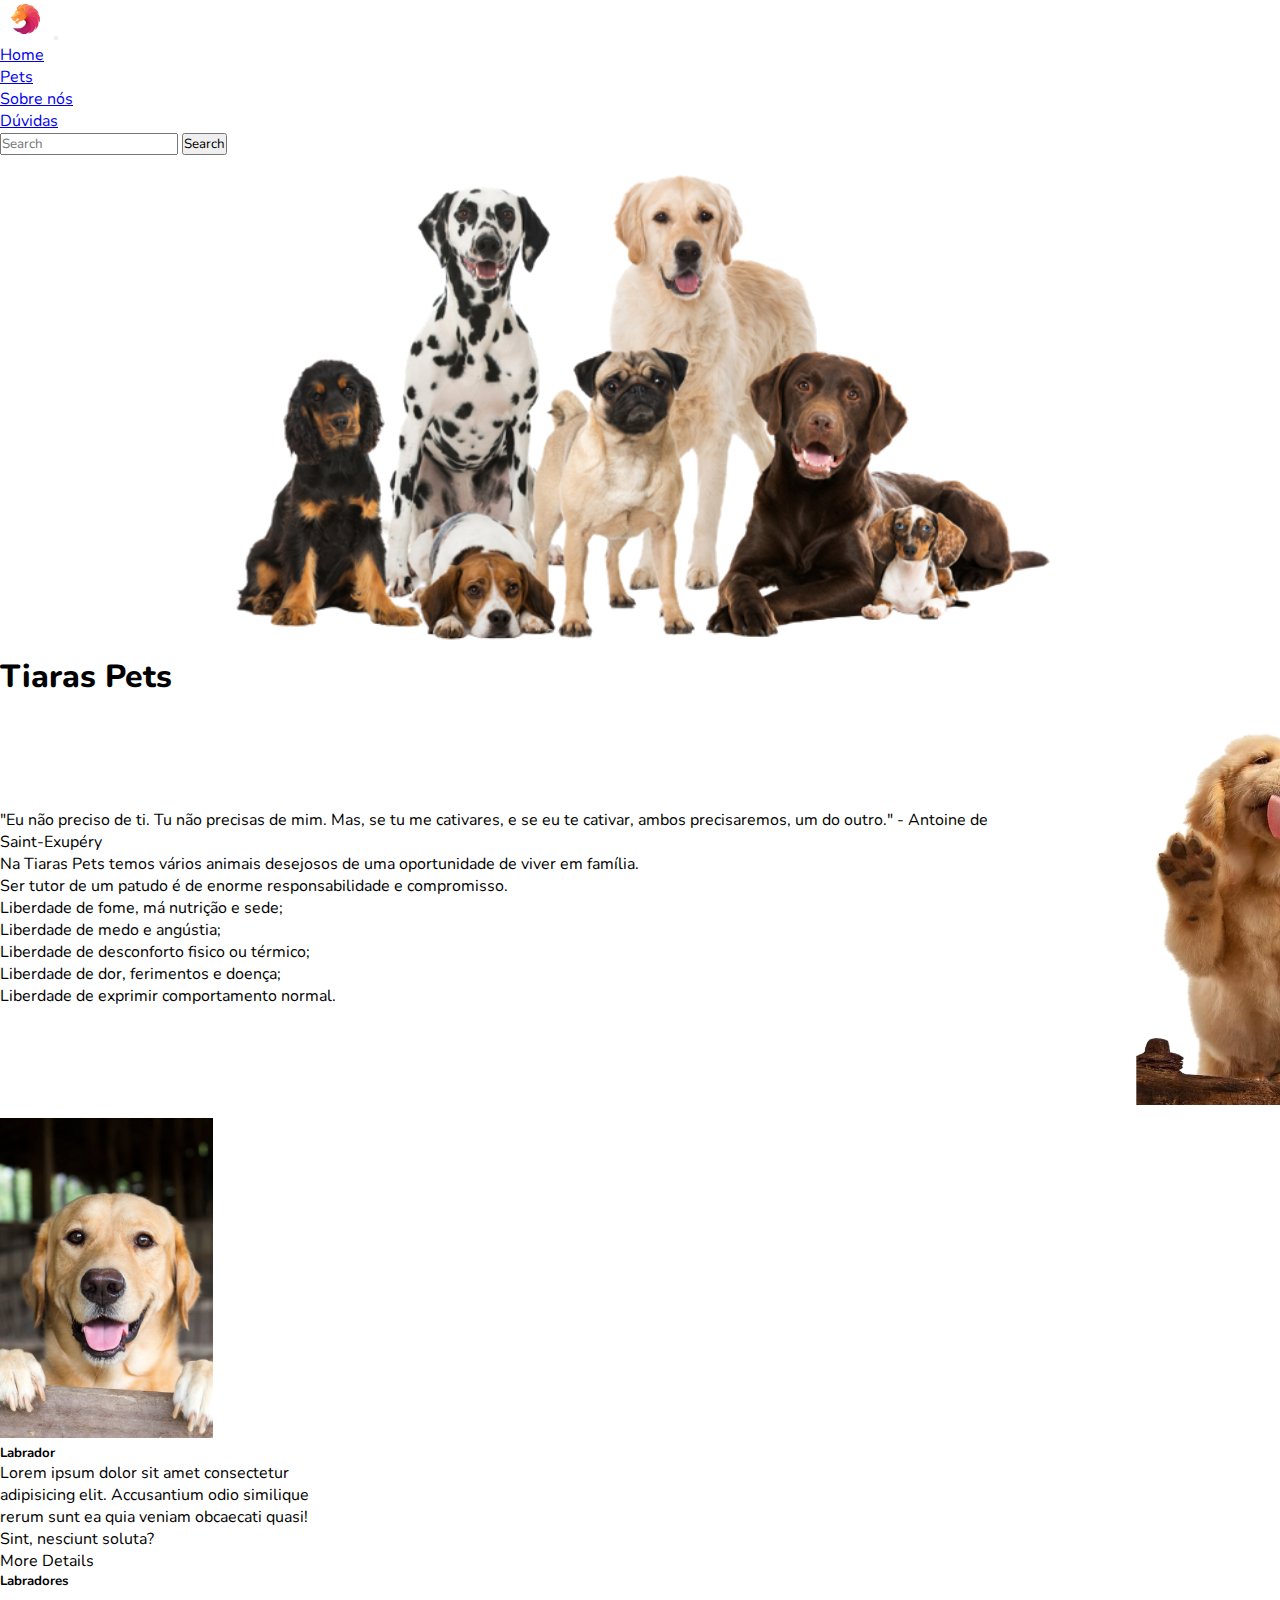
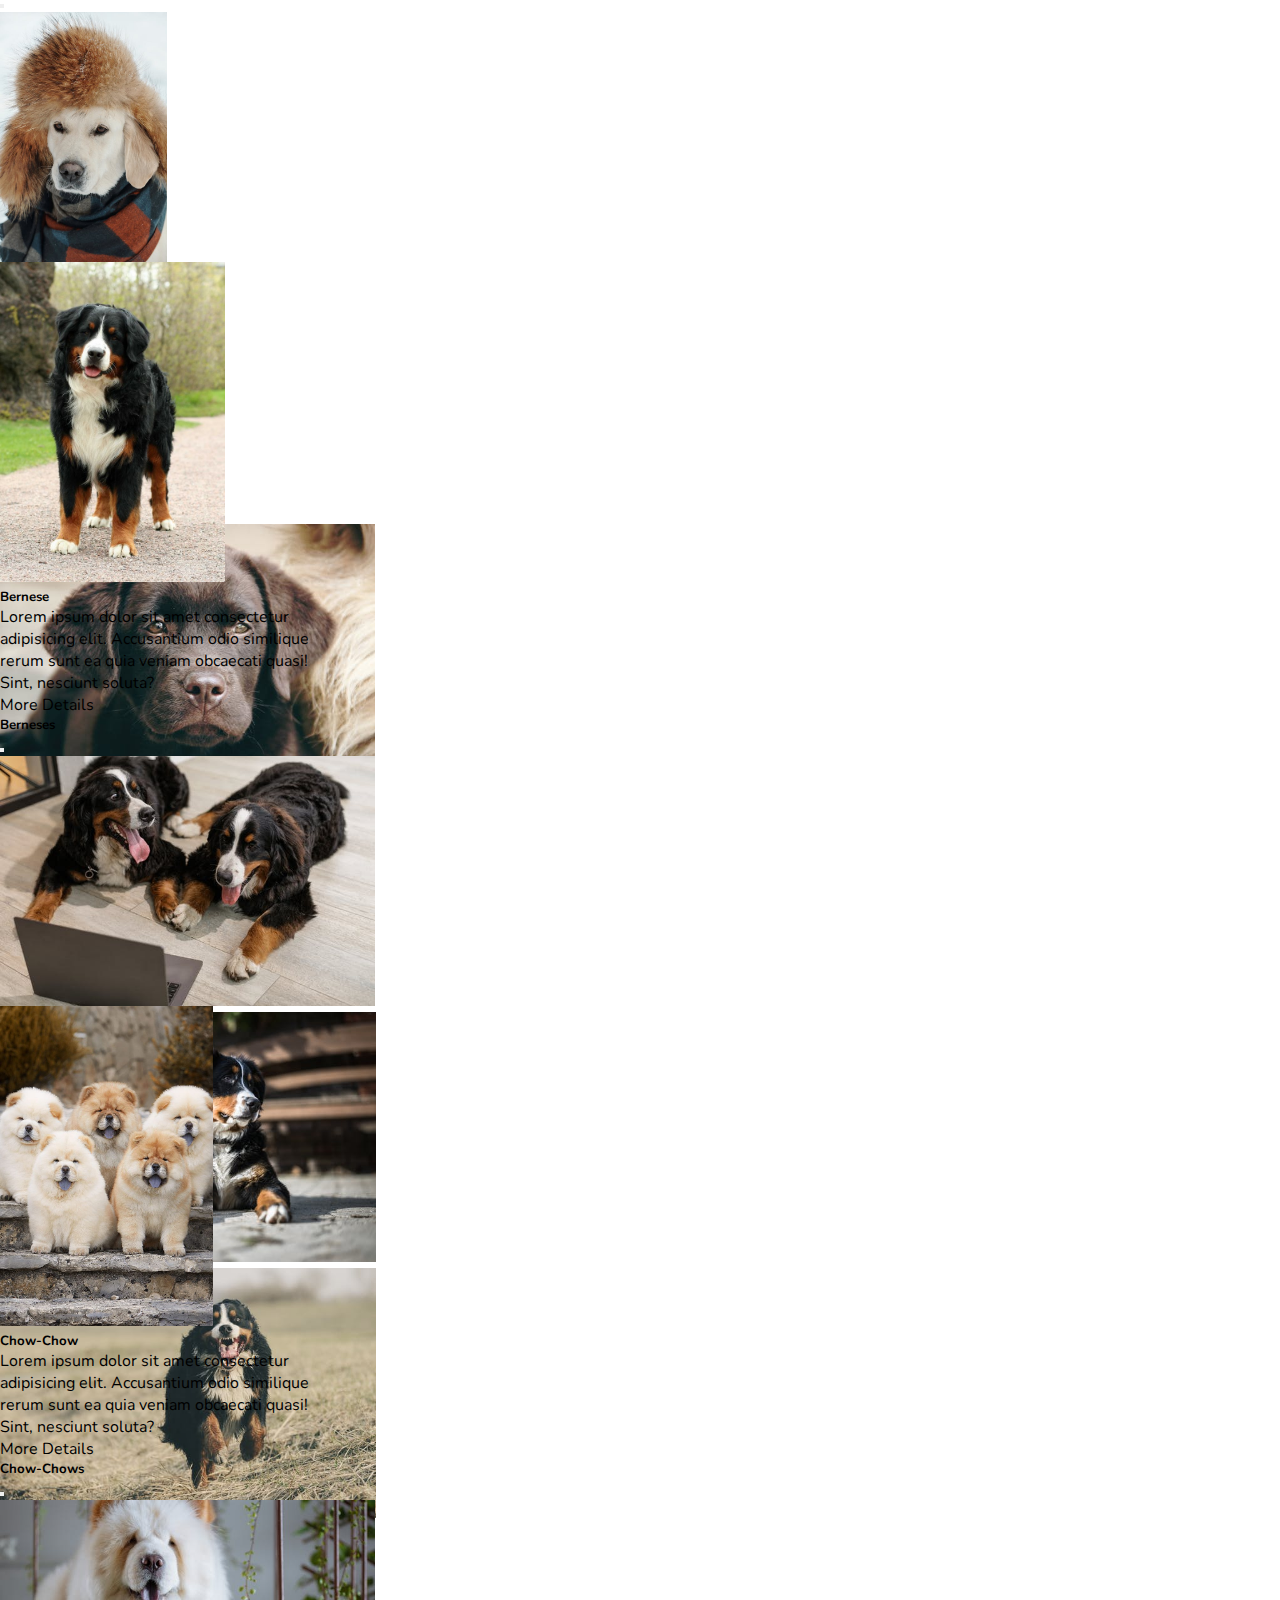
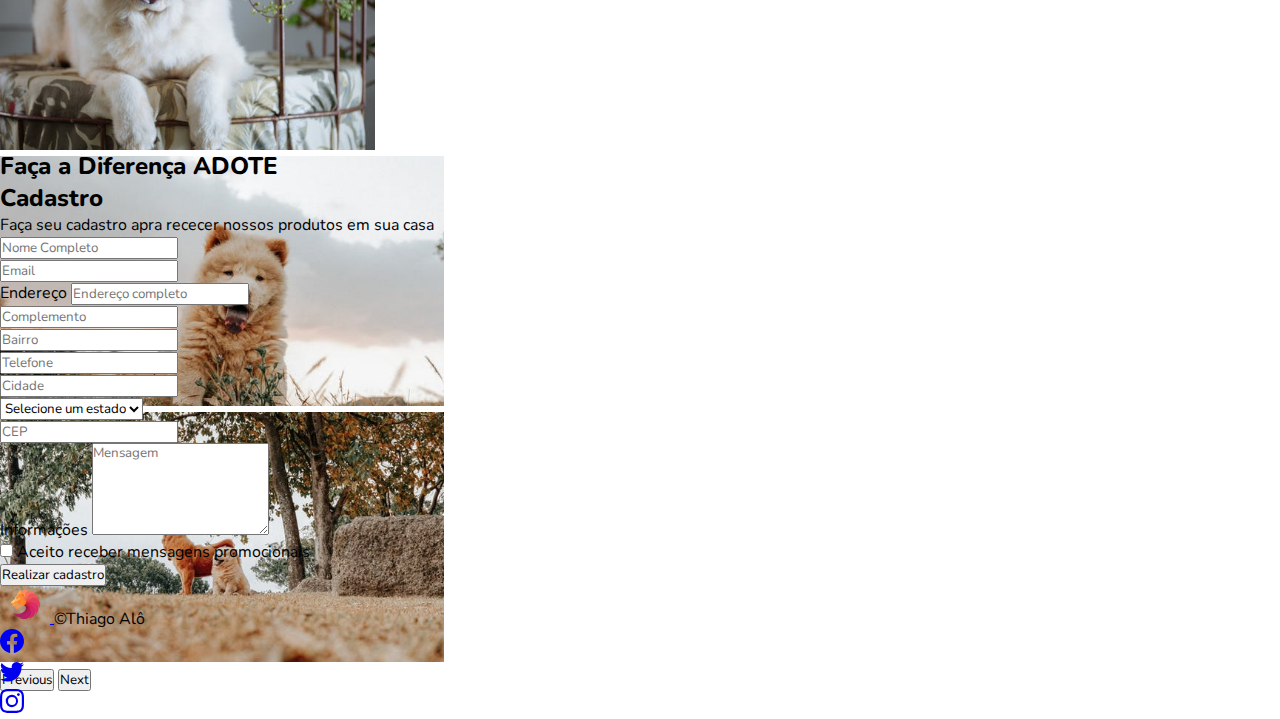
<file: index.html>
<!DOCTYPE html>
<html lang="pt-BR">
<head>
    <meta charset="UTF-8">
    <meta http-equiv="X-UA-Compatible" content="IE=edge">
    <meta name="viewport" content="width=device-width, initial-scale=1.0">
    <title>Projeto Boots</title>
    <!-- CSS only -->
    <link href="https://cdn.jsdelivr.net/npm/bootstrap@5.2.0/dist/css/bootstrap.min.css" rel="stylesheet" integrity="sha384-gH2yIJqKdNHPEq0n4Mqa/HGKIhSkIHeL5AyhkYV8i59U5AR6csBvApHHNl/vI1Bx" crossorigin="anonymous">
    <link rel="stylesheet" href="https://cdn.jsdelivr.net/npm/bootstrap-icons@1.9.1/font/bootstrap-icons.css">
    <link rel="stylesheet" href="https://cdnjs.cloudflare.com/ajax/libs/font-awesome/6.2.1/css/all.min.css" integrity="sha512-MV7K8+y+gLIBoVD59lQIYicR65iaqukzvf/nwasF0nqhPay5w/9lJmVM2hMDcnK1OnMGCdVK+iQrJ7lzPJQd1w==" crossorigin="anonymous" referrerpolicy="no-referrer" />
    <link rel="stylesheet" href="style.css">
</head>
<body>
    <header class="container-fluid">
        <!-- NAVBAR  -->
        <nav class="navbar navbar-expand-lg bg-success">
            <div class="container-fluid">
            <img class="logo" src="./imgs/logo-removebg-preview.png" alt="logo" title="logo">
            <button class="navbar-toggler" type="button" data-bs-toggle="collapse" data-bs-target="#navbarSupportedContent" aria-controls="navbarSupportedContent" aria-expanded="false" aria-label="Toggle navigation">
                <span class="navbar-toggler-icon"></span>
            </button>
            <div class="collapse navbar-collapse" id="navbarSupportedContent">
                <ul class="navbar-nav me-auto mb-2 mb-lg-0">
                    <li class="nav-item">
                        <a class="nav-link text-dark fw-bold active" aria-current="page" href="index.html">Home <i class="fa-solid fa-house"></i></a>
                    </li>
                    <li class="nav-item">
                        <a class="nav-link text-dark fw-bold " href="pets.html">Pets <i class="fa-solid fa-paw"></i></a>
                    </li>
                    <li class="nav-item">
                        <a class="nav-link text-dark fw-bold" href="sobre.html">Sobre nós <i class="fa-solid fa-people-group"></i></a>
                    </li>
                    <li class="nav-item">
                        <a class="nav-link text-dark fw-bold" href="duvidas.html">Dúvidas <i class="fa-solid fa-question"></i></a>
                    </li>
                </ul>
                <form class="d-flex" role="search">
                    <input class="form-control me-2" type="search" placeholder="Search" aria-label="Search">
                    <button class="btn btn-primary" type="submit">Search</button>
                </form>
            </div>
            </div>
        </nav>
        <!-- /NAVBAR  -->
        <div class="back-index"></div>
    </header>
    <main class="container-fluid">
        <h1 class="title text-center text-danger mt-5">Tiaras Pets</h1>
        <section class="tiaras-img-text container-fluid">
            <div class="container-xxl text-center">
                <p class="text-center"> "Eu não preciso de ti. Tu não precisas de mim. Mas, se tu me cativares, e se eu te cativar, ambos precisaremos, um do outro."  -  Antoine de Saint-Exupéry</p>
                <p>Na Tiaras Pets temos vários animais desejosos de uma oportunidade de viver em família.</p>
                <p>Ser tutor de um patudo é de enorme responsabilidade e compromisso.</p>
                <ul class="list-group list-group-flush">
                    <li class="list-group-item list-group-item-primary">Liberdade de fome, má nutrição e sede;</li>
                    <li class="list-group-item list-group-item-success">Liberdade de medo e angústia;</li>
                    <li class="list-group-item list-group-item-warning">Liberdade de desconforto fisico ou térmico;</li>
                    <li class="list-group-item list-group-item-danger">Liberdade de dor, ferimentos e doença;</li>
                    <li class="list-group-item list-group-item-info">Liberdade de exprimir comportamento normal.</li>
                </ul>
            </div>
            <div class="container-xxl">
                <img class="img-size" src="./imgs/pet2.png" alt="PET2" title="AuaU">
            </div>  
        </section>
        <section class="container-sm text-center mt-10 mx-auto">
            <div class="row p-5">
                <div class="col mt-4">
                    <div class="card" style="width: 20rem;">
                        <img src="./imgs/card1.jpg" class="card-img-top img-fluid" style="max-width: 20rem;max-height: 20rem;" alt="card" title="Labrador">
                        <div class="card-body">
                            <h5 class="card-title fw-bold">Labrador</h5>
                            <p class="card-text">Lorem ipsum dolor sit amet consectetur adipisicing elit. Accusantium odio similique rerum sunt ea quia veniam obcaecati quasi! Sint, nesciunt soluta?</p>
                            <a class="btn btn-primary" data-bs-toggle="modal" data-bs-target="#modal-1">More Details</a>
                            <!-- MODAL -->
                            <div class="modal fade" id="modal-1">
                                <div class="modal-dialog">
                                    <div class="modal-content">
                                        <div class="modal-header">
                                            <h5 class="modal-title fw-bold">Labradores</h5>
                                            <button class="btn-close" data-bs-dismiss="modal" arial-label="Close"></button>
                                        </div>
                                        <div class="modal-body">
                                            <!-- CAROUSEL -->
                                            <div id="carouselExampleControlsNoTouching" style="height: 250px;" class="carousel slide" data-bs-touch="false">
                                                <div class="carousel-inner">
                                                  <div class="carousel-item active">
                                                    <img src="./imgs/lab1.jpg" class="d-block w-100 img-fluid" style="height: 250px;object-fit: contain;" alt="...">
                                                  </div>
                                                  <div class="carousel-item">
                                                    <img src="./imgs/lab2.jpg" class="d-block w-100 img-fluid" style="height: 250px;object-fit:contain;" alt="...">
                                                  </div>
                                                  <div class="carousel-item">
                                                    <img src="./imgs/lab3.jpg" class="d-block w-100 img-fluid" style="height: 250px;object-fit: contain;" alt="...">
                                                  </div>
                                                </div>
                                                <button class="carousel-control-prev" type="button" data-bs-target="#carouselExampleControlsNoTouching" data-bs-slide="prev">
                                                  <span class="carousel-control-prev-icon bg-black bg-opacity-25" aria-hidden="true"></span>
                                                  <span class="visually-hidden">Previous</span>
                                                </button>
                                                <button class="carousel-control-next" type="button" data-bs-target="#carouselExampleControlsNoTouching" data-bs-slide="next">
                                                  <span class="carousel-control-next-icon bg-black bg-opacity-25" aria-hidden="true"></span>
                                                  <span class="visually-hidden">Next</span>
                                                </button>
                                              </div>
                                        </div>
                                        <!-- <div class="modal-footer">
                                            <button class="btn-close" data-bs-dismiss="modal" arial-label="Close"></button>
                                        </div> -->
                                    </div>
                                </div>
                            </div>                         
                        </div>
                    </div>
                </div>

                <div class="col mt-4">
                    <div class="card" style="width: 20rem;">
                        <img src="./imgs/card2.jpg" class="card-img-top img-fluid" style="max-width: 20rem;max-height: 20rem;" alt="card" title="Bernese">
                        <div class="card-body">
                            <h5 class="card-title fw-bold">Bernese</h5>
                            <p class="card-text">Lorem ipsum dolor sit amet consectetur adipisicing elit. Accusantium odio similique rerum sunt ea quia veniam obcaecati quasi! Sint, nesciunt soluta?</p>
                            <a class="btn btn-primary" data-bs-toggle="modal" data-bs-target="#modal-2">More Details</a>
                            <!-- MODAL  -->
                            <div class="modal fade" id="modal-2">
                                <div class="modal-dialog">
                                    <div class="modal-content">
                                        <div class="modal-header">
                                            <h5 class="modal-title fw-bold">Berneses</h5>
                                            <button class="btn-close" data-bs-dismiss="modal" arial-label="Close"></button>
                                        </div>
                                        <div class="modal-body">
                                            <!-- CAROUSEL -->
                                            <div id="carouselExampleControlsNoTouching2" style="height: 250px;" class="carousel slide" data-bs-touch="false">
                                                <div class="carousel-inner">
                                                  <div class="carousel-item active">
                                                    <img src="./imgs/berne1.jpg" class="d-block w-100 img-fluid" style="height: 250px;object-fit: contain;" alt="...">
                                                  </div>
                                                  <div class="carousel-item">
                                                    <img src="./imgs/berne2.jpg" class="d-block w-100 img-fluid" style="height: 250px;object-fit:contain;" alt="...">
                                                  </div>
                                                  <div class="carousel-item">
                                                    <img src="./imgs/berne3.jpg" class="d-block w-100 img-fluid" style="height: 250px;object-fit: contain;" alt="...">
                                                  </div>
                                                </div>
                                                <button class="carousel-control-prev" type="button" data-bs-target="#carouselExampleControlsNoTouching2" data-bs-slide="prev">
                                                  <span class="carousel-control-prev-icon bg-black bg-opacity-25" aria-hidden="true"></span>
                                                  <span class="visually-hidden">Previous</span>
                                                </button>
                                                <button class="carousel-control-next" type="button" data-bs-target="#carouselExampleControlsNoTouching2" data-bs-slide="next">
                                                  <span class="carousel-control-next-icon bg-black bg-opacity-25" aria-hidden="true"></span>
                                                  <span class="visually-hidden">Next</span>
                                                </button>
                                              </div>
                                        </div>
                                        <!-- <div class="modal-footer">
                                            <button class="btn-close" data-bs-dismiss="modal" arial-label="Close"></button>
                                        </div> -->
                                    </div>
                                </div>
                            </div>                           
                        </div>
                    </div>
                </div>

                <div class="col mt-4">
                    <div class="card" style="width: 20rem;">
                        <img src="./imgs/card3.jpg" class="card-img-top img-fluid" style="max-width: 20rem;max-height: 20rem;" alt="card" title="Chow-Chow">
                        <div class="card-body">
                            <h5 class="card-title fw-bold">Chow-Chow</h5>
                            <p class="card-text">Lorem ipsum dolor sit amet consectetur adipisicing elit. Accusantium odio similique rerum sunt ea quia veniam obcaecati quasi! Sint, nesciunt soluta?</p>
                            <a class="btn btn-primary" data-bs-toggle="modal" data-bs-target="#modal-3">More Details</a>
                                <!-- MODAL -->
                            <div class="modal fade" id="modal-3">
                                <div class="modal-dialog">
                                    <div class="modal-content">
                                        <div class="modal-header">
                                            <h5 class="modal-title fw-bold">Chow-Chows</h5>
                                            <button class="btn-close" data-bs-dismiss="modal" arial-label="Close"></button>
                                        </div>
                                        <div class="modal-body">
                                            <!-- CAROUSEL -->
                                            <div id="carouselExampleControlsNoTouching3" style="height: 250px;" class="carousel slide" data-bs-touch="false">
                                                <div class="carousel-inner">
                                                  <div class="carousel-item active">
                                                    <img src="./imgs/chow1.jpeg" class="d-block w-100 img-fluid" style="height: 250px;object-fit: contain;" alt="...">
                                                  </div>
                                                  <div class="carousel-item">
                                                    <img src="./imgs/chow2.jpeg" class="d-block w-100 img-fluid" style="height: 250px;object-fit:contain;" alt="...">
                                                  </div>
                                                  <div class="carousel-item">
                                                    <img src="./imgs/chow3.jpeg" class="d-block w-100 img-fluid" style="height: 250px;object-fit: contain;" alt="...">
                                                  </div>
                                                </div>
                                                <button class="carousel-control-prev" type="button" data-bs-target="#carouselExampleControlsNoTouching3" data-bs-slide="prev">
                                                  <span class="carousel-control-prev-icon bg-black bg-opacity-25" aria-hidden="true"></span>
                                                  <span class="visually-hidden">Previous</span>
                                                </button>
                                                <button class="carousel-control-next" type="button" data-bs-target="#carouselExampleControlsNoTouching3" data-bs-slide="next">
                                                  <span class="carousel-control-next-icon bg-black bg-opacity-25" aria-hidden="true"></span>
                                                  <span class="visually-hidden">Next</span>
                                                </button>
                                              </div>
                                        </div>
                                        <!-- <div class="modal-footer">
                                            <button class="btn-close" data-bs-dismiss="modal" arial-label="Close"></button>
                                        </div> -->
                                    </div>
                                </div>
                            </div>                           
                        </div>
                    </div>
                </div>
            </div>
        </section>
        <!-- FORMULARIO -->
        <section>
            <h2 class="title text-center text-danger my-5">Faça a Diferença ADOTE</h2>
            <form class="form mx-5">
                <div class="">
                    <h2 class="title text-danger">Cadastro</h2>
                    <p>Faça seu cadastro apra rececer nossos produtos em sua casa</p>
                    <div class="col mb-2">
                        <input type="text" name="nome" class="form-control" placeholder="Nome Completo" required>
                    </div>
                    <div class="form-group  mb-2">
                        <input type="email" name="email" class="form-control" id="inputEmail4" placeholder="Email" required>
                      </div>
                    <div class="form-group">
                        <label for="inputAddress" class="my-1 col-form-label-sm">Endereço</label>
                        <input type="text" name="endereco" class="form-control" id="inputAddress" placeholder="Endereço completo" required>
                    </div>
                    <div class="row my-1">
                        <div class="col my-1">
                          <input type="text" class="form-control" name="complemento" placeholder="Complemento" required>
                        </div>
                        <div class="col-md-4 my-1">
                            <input type="text" class="form-control" name="bairro" placeholder="Bairro" required>
                        </div>
                        <div class="col my-1">
                            <input type="text" name="cep" class="form-control" name="tel" placeholder="Telefone" required>
                        </div>
                    </div>
                    <div class="row my-1">
                        <div class="col my-1">
                          <input type="text" class="form-control" placeholder="Cidade" required>
                        </div>
                        <div class="col-md-4 my-1">
                          <select name="estado" id="estado" class="form-control">
                            <option value="">Selecione um estado</option>
                            <option value="SP">SP</option>
                            <option value="RJ">RJ</option>
                            <option value="MG">MG</option>
                          </select>
                        </div>
                        <div class="col my-1">
                            <input type="text" name="cep" class="form-control" placeholder="CEP" required>
                        </div>
                    </div>
                    <div class="row">
                        <div class="col">
                            <label  for="info" class="col-form-label-sm">Informações</label>
                            <textarea class="form-control" id="info" name="informacoes" placeholder="Mensagem" rows="5" required></textarea>
                        </div>
                    </div>
                    <div class="row">
                        <div class="col">
                            <div class="form-check"></div>
                                <input type="checkbox" name="promo" id="promo" required>
                                <label for="promo" class="form-check-label">Aceito receber mensagens promocionais</label>  
                            </div>
                        </div>
                    </div>
                    <button type="submit" class="btn btn-lg btn-success mt-2">Realizar cadastro</button>
                </div>
            </form>
        </section>
    </main>
    <!-- FOOTER -->
    <footer class="d-flex flex-wrap justify-content-around align-items-center py-3 my-4 border-top">
        <div class="col-md-4 d-flex align-items-center">
            <a class="mb-3 me-2 mb-md-0 text-muted text-decoration-none lh-1" href="/">
                <img class="logo" src="./imgs/logo-removebg-preview.png" alt="logo" title="logo">
            </a>
            <span class="mb-3 mb-md-0 text-muted">&copy;Thiago Alô</span>
        </div>
        <ul class="nav col-md-4 justify-content-end list-unstyled d-flex">    
            <li class="ms-3"><a class="text-muted" href="https://www.facebook.com/">
                <svg xmlns="http://www.w3.org/2000/svg" width="24" height="24" fill="currentColor" class="bi bi-facebook text-primary" viewBox="0 0 16 16">
                    <path d="M16 8.049c0-4.446-3.582-8.05-8-8.05C3.58 0-.002 3.603-.002 8.05c0 4.017 2.926 7.347 6.75 7.951v-5.625h-2.03V8.05H6.75V6.275c0-2.017 1.195-3.131 3.022-3.131.876 0 1.791.157 1.791.157v1.98h-1.009c-.993 0-1.303.621-1.303 1.258v1.51h2.218l-.354 2.326H9.25V16c3.824-.604 6.75-3.934 6.75-7.951z"/>
                  </svg>
            </a></li>
            <li class="ms-3"><a class="text-muted " href="https://www.google.com/search?client=firefox-b-d&q=twitter">
                <svg xmlns="http://www.w3.org/2000/svg" width="24" height="24" fill="currentColor" class="bi bi-twitter text-primary" viewBox="0 0 16 16">
                    <path d="M5.026 15c6.038 0 9.341-5.003 9.341-9.334 0-.14 0-.282-.006-.422A6.685 6.685 0 0 0 16 3.542a6.658 6.658 0 0 1-1.889.518 3.301 3.301 0 0 0 1.447-1.817 6.533 6.533 0 0 1-2.087.793A3.286 3.286 0 0 0 7.875 6.03a9.325 9.325 0 0 1-6.767-3.429 3.289 3.289 0 0 0 1.018 4.382A3.323 3.323 0 0 1 .64 6.575v.045a3.288 3.288 0 0 0 2.632 3.218 3.203 3.203 0 0 1-.865.115 3.23 3.23 0 0 1-.614-.057 3.283 3.283 0 0 0 3.067 2.277A6.588 6.588 0 0 1 .78 13.58a6.32 6.32 0 0 1-.78-.045A9.344 9.344 0 0 0 5.026 15z"/>
                  </svg>
            </a></li>
            <li class="ms-3"><a class="text-muted" href="https://www.instagram.com/">
                <svg xmlns="http://www.w3.org/2000/svg" width="24" height="24" fill="currentColor" class="bi bi-instagram text-primary" viewBox="0 0 16 16">
                    <path d="M8 0C5.829 0 5.556.01 4.703.048 3.85.088 3.269.222 2.76.42a3.917 3.917 0 0 0-1.417.923A3.927 3.927 0 0 0 .42 2.76C.222 3.268.087 3.85.048 4.7.01 5.555 0 5.827 0 8.001c0 2.172.01 2.444.048 3.297.04.852.174 1.433.372 1.942.205.526.478.972.923 1.417.444.445.89.719 1.416.923.51.198 1.09.333 1.942.372C5.555 15.99 5.827 16 8 16s2.444-.01 3.298-.048c.851-.04 1.434-.174 1.943-.372a3.916 3.916 0 0 0 1.416-.923c.445-.445.718-.891.923-1.417.197-.509.332-1.09.372-1.942C15.99 10.445 16 10.173 16 8s-.01-2.445-.048-3.299c-.04-.851-.175-1.433-.372-1.941a3.926 3.926 0 0 0-.923-1.417A3.911 3.911 0 0 0 13.24.42c-.51-.198-1.092-.333-1.943-.372C10.443.01 10.172 0 7.998 0h.003zm-.717 1.442h.718c2.136 0 2.389.007 3.232.046.78.035 1.204.166 1.486.275.373.145.64.319.92.599.28.28.453.546.598.92.11.281.24.705.275 1.485.039.843.047 1.096.047 3.231s-.008 2.389-.047 3.232c-.035.78-.166 1.203-.275 1.485a2.47 2.47 0 0 1-.599.919c-.28.28-.546.453-.92.598-.28.11-.704.24-1.485.276-.843.038-1.096.047-3.232.047s-2.39-.009-3.233-.047c-.78-.036-1.203-.166-1.485-.276a2.478 2.478 0 0 1-.92-.598 2.48 2.48 0 0 1-.6-.92c-.109-.281-.24-.705-.275-1.485-.038-.843-.046-1.096-.046-3.233 0-2.136.008-2.388.046-3.231.036-.78.166-1.204.276-1.486.145-.373.319-.64.599-.92.28-.28.546-.453.92-.598.282-.11.705-.24 1.485-.276.738-.034 1.024-.044 2.515-.045v.002zm4.988 1.328a.96.96 0 1 0 0 1.92.96.96 0 0 0 0-1.92zm-4.27 1.122a4.109 4.109 0 1 0 0 8.217 4.109 4.109 0 0 0 0-8.217zm0 1.441a2.667 2.667 0 1 1 0 5.334 2.667 2.667 0 0 1 0-5.334z"/>
                  </svg>
            </a></li>
        </ul>
    </footer>

    <!-- JavaScript Bundle with Popper -->
    <script src="https://cdn.jsdelivr.net/npm/bootstrap@5.2.0/dist/js/bootstrap.bundle.min.js" integrity="sha384-A3rJD856KowSb7dwlZdYEkO39Gagi7vIsF0jrRAoQmDKKtQBHUuLZ9AsSv4jD4Xa" crossorigin="anonymous"></script>
    <script src="script.js"></script>
</body>
</html>
</file>
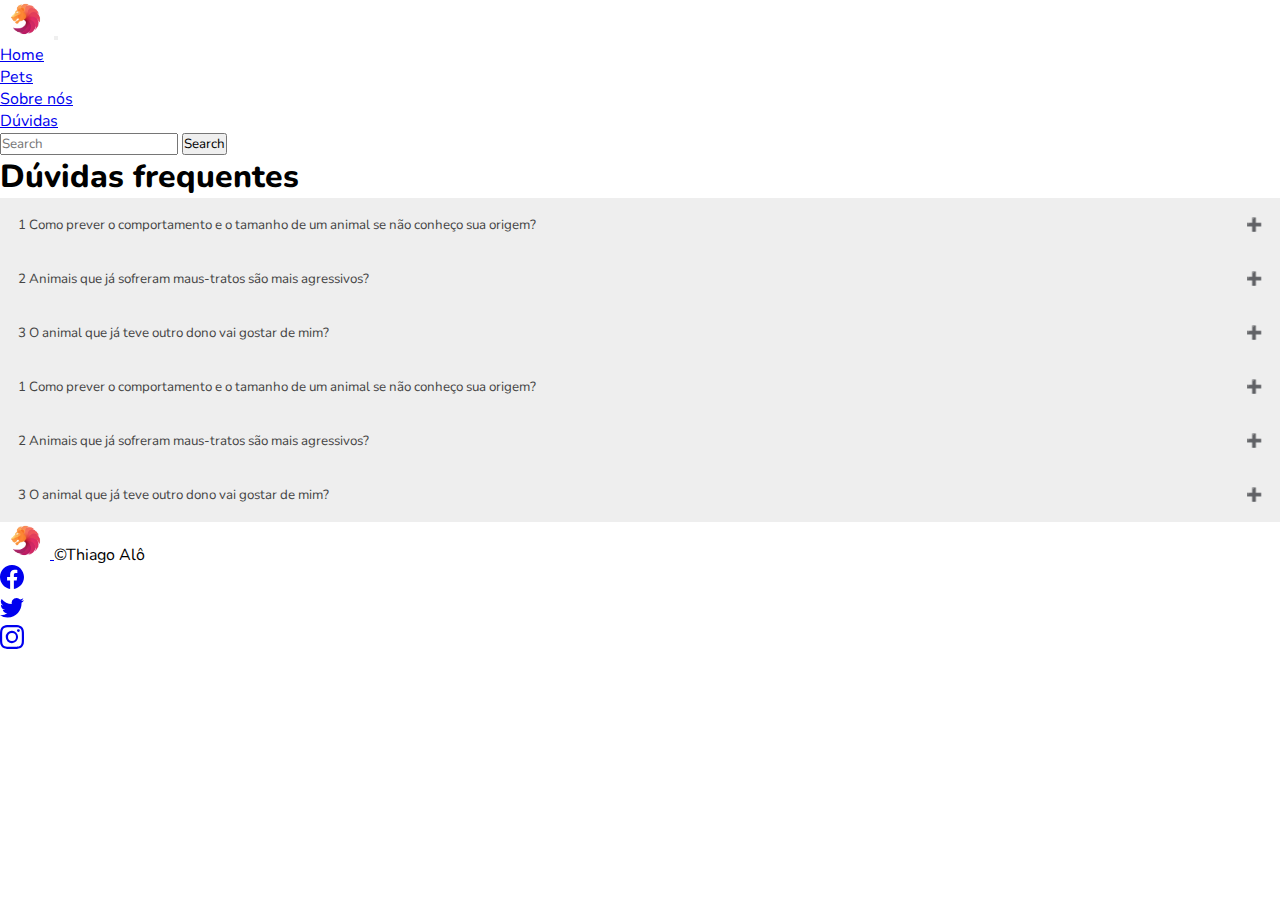
<file: duvidas.html>
<!DOCTYPE html>
<html lang="pt-BR">
<head>
    <meta charset="UTF-8">
    <meta http-equiv="X-UA-Compatible" content="IE=edge">
    <meta name="viewport" content="width=device-width, initial-scale=1.0">
    <title>Projeto Boots</title>
    <!-- CSS only -->
    <link href="https://cdn.jsdelivr.net/npm/bootstrap@5.2.0/dist/css/bootstrap.min.css" rel="stylesheet" integrity="sha384-gH2yIJqKdNHPEq0n4Mqa/HGKIhSkIHeL5AyhkYV8i59U5AR6csBvApHHNl/vI1Bx" crossorigin="anonymous">
    <link rel="stylesheet" href="https://cdn.jsdelivr.net/npm/bootstrap-icons@1.9.1/font/bootstrap-icons.css">
    <link rel="stylesheet" href="https://cdnjs.cloudflare.com/ajax/libs/font-awesome/6.2.1/css/all.min.css" integrity="sha512-MV7K8+y+gLIBoVD59lQIYicR65iaqukzvf/nwasF0nqhPay5w/9lJmVM2hMDcnK1OnMGCdVK+iQrJ7lzPJQd1w==" crossorigin="anonymous" referrerpolicy="no-referrer" />
    <link rel="stylesheet" href="style.css">
</head>
<body>
    <header class="container-fluid">
        <!-- NAVBAR  -->
        <nav class="navbar navbar-expand-lg bg-success">
            <div class="container-fluid">
            <img class="logo" src="./imgs/logo-removebg-preview.png" alt="logo" title="logo">
            <button class="navbar-toggler" type="button" data-bs-toggle="collapse" data-bs-target="#navbarSupportedContent" aria-controls="navbarSupportedContent" aria-expanded="false" aria-label="Toggle navigation">
                <span class="navbar-toggler-icon"></span>
            </button>
            <div class="collapse navbar-collapse" id="navbarSupportedContent">
                <ul class="navbar-nav me-auto mb-2 mb-lg-0">
                <li class="nav-item">
                    <a class="nav-link text-dark fw-bold active" aria-current="page" href="index.html">Home <i class="fa-solid fa-house"></i></a>
                </li>
                <li class="nav-item">
                    <a class="nav-link text-dark fw-bold " href="pets.html">Pets <i class="fa-solid fa-paw"></i></a>
                </li>
                <li class="nav-item">
                    <a class="nav-link text-dark fw-bold" href="sobre.html">Sobre nós <i class="fa-solid fa-people-group"></i></a>
                </li>
                <li class="nav-item">
                    <a class="nav-link text-dark fw-bold" href="duvidas.html">Dúvidas <i class="fa-solid fa-question"></i></a>
                </li>
                </ul>
                <form class="d-flex" role="search">
                <input class="form-control me-2" type="search" placeholder="Search" aria-label="Search">
                <button class="btn btn-primary" type="submit">Search</button>
                </form>
            </div>
            </div>
        </nav>
        <!-- /NAVBAR  -->
        <main class="container-fluid px-2 my-5">
            <h1 class="title text-center text-danger my-5">Dúvidas frequentes</h1>
            <!-- ACCORDION -->
            <button class="accordion">1 Como prever o comportamento e o tamanho de um animal se não conheço sua origem?</button>
            <div class="panel">
              <p class="p-3">Antes de ser colocado para adoção, ele é tratado, vacinado e castrado. Durante esse processo, a entidade responsável passa a conhecer o animal. Quando há um traço de personalidade que possa implicar dificuldades de relacionamento, os futuros donos são avisados.

                Em relação ao tamanho que irá atingir, não se pode afirmar com precisão. Profissionais estimam as medidas futuras do pet a partir do tamanho da pata – mas é sempre uma aposta. Se estatura for uma questão importante para você, adote um adulto, que já passou da fase de crescimento.</p>
            </div>
            
            <button class="accordion">2 Animais que já sofreram maus-tratos são mais agressivos?</button>
            <div class="panel">
              <p class="p-3">Não. Pode acontecer de o animal associar algum comando ou atitude do dono à época dos maus-tratos e, nesse caso, ficar bravo para se defender. As ONGs de adoção realizam trabalhos para recuperar animais traumatizados. Exercícios de adestramento também ajudam. É preciso apenas saber que atitude desencadeia a reação negativa e evitá-la.</p>
            </div>
            
            <button class="accordion">3 O animal que já teve outro dono vai gostar de mim? </button>
            <div class="panel">
              <p class="p-3">Sim. Cães e gatos são adaptáveis e vivem o momento presente. Ao chegarem em uma nova casa não pensarão em seus donos anteriores ou no lugar em que costumavam ficar. Sendo bem tratados, ficarão calmos e felizes no novo lar. Adotar é um compromisso sério. Mas podem, sim, ocorrer problemas. Algumas ONGs criaram alternativas para isso. o Clube dos Vira-Latas permite que você passe um tempo com o pet e teste a adaptação.

                Caso surjam contratempos incontornáveis, a instituição o aceita de volta. Na Natureza em Forma é feito o acompanhamento pós-adoção por telefone e e-mail. Desistir do animal não deve ser uma opção: ele sofre com isso. Para a Associação Humanitária de Proteção e Bem-Estar Animal, a Arca Brasil, quem deseja ter animais mas não tem certeza pode ser um “dono transitório”. Enquanto o bicho não encontrar um lar definitivo, o voluntário toma conta dele temporariamente. Basta ter espaço, tempo e recursos para bancar a saúde e a alimentação do hóspede.</p>
            </div>
            <button class="accordion">1 Como prever o comportamento e o tamanho de um animal se não conheço sua origem?</button>
            <div class="panel">
              <p class="p-3">Antes de ser colocado para adoção, ele é tratado, vacinado e castrado. Durante esse processo, a entidade responsável passa a conhecer o animal. Quando há um traço de personalidade que possa implicar dificuldades de relacionamento, os futuros donos são avisados.

                Em relação ao tamanho que irá atingir, não se pode afirmar com precisão. Profissionais estimam as medidas futuras do pet a partir do tamanho da pata – mas é sempre uma aposta. Se estatura for uma questão importante para você, adote um adulto, que já passou da fase de crescimento.</p>
            </div>
            
            <button class="accordion">2 Animais que já sofreram maus-tratos são mais agressivos?</button>
            <div class="panel">
              <p class="p-3">Não. Pode acontecer de o animal associar algum comando ou atitude do dono à época dos maus-tratos e, nesse caso, ficar bravo para se defender. As ONGs de adoção realizam trabalhos para recuperar animais traumatizados. Exercícios de adestramento também ajudam. É preciso apenas saber que atitude desencadeia a reação negativa e evitá-la.</p>
            </div>
            
            <button class="accordion">3 O animal que já teve outro dono vai gostar de mim? </button>
            <div class="panel">
              <p class="p-3">Sim. Cães e gatos são adaptáveis e vivem o momento presente. Ao chegarem em uma nova casa não pensarão em seus donos anteriores ou no lugar em que costumavam ficar. Sendo bem tratados, ficarão calmos e felizes no novo lar. Adotar é um compromisso sério. Mas podem, sim, ocorrer problemas. Algumas ONGs criaram alternativas para isso. o Clube dos Vira-Latas permite que você passe um tempo com o pet e teste a adaptação.

                Caso surjam contratempos incontornáveis, a instituição o aceita de volta. Na Natureza em Forma é feito o acompanhamento pós-adoção por telefone e e-mail. Desistir do animal não deve ser uma opção: ele sofre com isso. Para a Associação Humanitária de Proteção e Bem-Estar Animal, a Arca Brasil, quem deseja ter animais mas não tem certeza pode ser um “dono transitório”. Enquanto o bicho não encontrar um lar definitivo, o voluntário toma conta dele temporariamente. Basta ter espaço, tempo e recursos para bancar a saúde e a alimentação do hóspede.</p>
            </div> 
              <!-- /ACCORDION -->


              

        </main>
        <!-- FOOTER -->
    <footer class="d-flex flex-wrap justify-content-around align-items-center py-3 my-4 border-top">
        <div class="col-md-4 d-flex align-items-center">
            <a class="mb-3 me-2 mb-md-0 text-muted text-decoration-none lh-1" href="/">
                <img class="logo" src="./imgs/logo-removebg-preview.png" alt="logo" title="logo">
            </a>
            <span class="mb-3 mb-md-0 text-muted">&copy;Thiago Alô</span>
        </div>
        <ul class="nav col-md-4 justify-content-end list-unstyled d-flex">    
            <li class="ms-3"><a class="text-muted" href="https://www.facebook.com/">
                <svg xmlns="http://www.w3.org/2000/svg" width="24" height="24" fill="currentColor" class="bi bi-facebook text-primary" viewBox="0 0 16 16">
                    <path d="M16 8.049c0-4.446-3.582-8.05-8-8.05C3.58 0-.002 3.603-.002 8.05c0 4.017 2.926 7.347 6.75 7.951v-5.625h-2.03V8.05H6.75V6.275c0-2.017 1.195-3.131 3.022-3.131.876 0 1.791.157 1.791.157v1.98h-1.009c-.993 0-1.303.621-1.303 1.258v1.51h2.218l-.354 2.326H9.25V16c3.824-.604 6.75-3.934 6.75-7.951z"/>
                  </svg>
            </a></li>
            <li class="ms-3"><a class="text-muted " href="https://www.google.com/search?client=firefox-b-d&q=twitter">
                <svg xmlns="http://www.w3.org/2000/svg" width="24" height="24" fill="currentColor" class="bi bi-twitter text-primary" viewBox="0 0 16 16">
                    <path d="M5.026 15c6.038 0 9.341-5.003 9.341-9.334 0-.14 0-.282-.006-.422A6.685 6.685 0 0 0 16 3.542a6.658 6.658 0 0 1-1.889.518 3.301 3.301 0 0 0 1.447-1.817 6.533 6.533 0 0 1-2.087.793A3.286 3.286 0 0 0 7.875 6.03a9.325 9.325 0 0 1-6.767-3.429 3.289 3.289 0 0 0 1.018 4.382A3.323 3.323 0 0 1 .64 6.575v.045a3.288 3.288 0 0 0 2.632 3.218 3.203 3.203 0 0 1-.865.115 3.23 3.23 0 0 1-.614-.057 3.283 3.283 0 0 0 3.067 2.277A6.588 6.588 0 0 1 .78 13.58a6.32 6.32 0 0 1-.78-.045A9.344 9.344 0 0 0 5.026 15z"/>
                  </svg>
            </a></li>
            <li class="ms-3"><a class="text-muted" href="https://www.instagram.com/">
                <svg xmlns="http://www.w3.org/2000/svg" width="24" height="24" fill="currentColor" class="bi bi-instagram text-primary" viewBox="0 0 16 16">
                    <path d="M8 0C5.829 0 5.556.01 4.703.048 3.85.088 3.269.222 2.76.42a3.917 3.917 0 0 0-1.417.923A3.927 3.927 0 0 0 .42 2.76C.222 3.268.087 3.85.048 4.7.01 5.555 0 5.827 0 8.001c0 2.172.01 2.444.048 3.297.04.852.174 1.433.372 1.942.205.526.478.972.923 1.417.444.445.89.719 1.416.923.51.198 1.09.333 1.942.372C5.555 15.99 5.827 16 8 16s2.444-.01 3.298-.048c.851-.04 1.434-.174 1.943-.372a3.916 3.916 0 0 0 1.416-.923c.445-.445.718-.891.923-1.417.197-.509.332-1.09.372-1.942C15.99 10.445 16 10.173 16 8s-.01-2.445-.048-3.299c-.04-.851-.175-1.433-.372-1.941a3.926 3.926 0 0 0-.923-1.417A3.911 3.911 0 0 0 13.24.42c-.51-.198-1.092-.333-1.943-.372C10.443.01 10.172 0 7.998 0h.003zm-.717 1.442h.718c2.136 0 2.389.007 3.232.046.78.035 1.204.166 1.486.275.373.145.64.319.92.599.28.28.453.546.598.92.11.281.24.705.275 1.485.039.843.047 1.096.047 3.231s-.008 2.389-.047 3.232c-.035.78-.166 1.203-.275 1.485a2.47 2.47 0 0 1-.599.919c-.28.28-.546.453-.92.598-.28.11-.704.24-1.485.276-.843.038-1.096.047-3.232.047s-2.39-.009-3.233-.047c-.78-.036-1.203-.166-1.485-.276a2.478 2.478 0 0 1-.92-.598 2.48 2.48 0 0 1-.6-.92c-.109-.281-.24-.705-.275-1.485-.038-.843-.046-1.096-.046-3.233 0-2.136.008-2.388.046-3.231.036-.78.166-1.204.276-1.486.145-.373.319-.64.599-.92.28-.28.546-.453.92-.598.282-.11.705-.24 1.485-.276.738-.034 1.024-.044 2.515-.045v.002zm4.988 1.328a.96.96 0 1 0 0 1.92.96.96 0 0 0 0-1.92zm-4.27 1.122a4.109 4.109 0 1 0 0 8.217 4.109 4.109 0 0 0 0-8.217zm0 1.441a2.667 2.667 0 1 1 0 5.334 2.667 2.667 0 0 1 0-5.334z"/>
                  </svg>
            </a></li>
        </ul>
    </footer>


    

    <!-- JavaScript Bundle with Popper -->
    <script src="https://cdn.jsdelivr.net/npm/bootstrap@5.2.0/dist/js/bootstrap.bundle.min.js" integrity="sha384-A3rJD856KowSb7dwlZdYEkO39Gagi7vIsF0jrRAoQmDKKtQBHUuLZ9AsSv4jD4Xa" crossorigin="anonymous"></script>
    <script src="https://ajax.googleapis.com/ajax/libs/jquery/3.1.1/jquery.min.js"></script>
    <script src="script.js"></script>
</body>
</html>
</file>
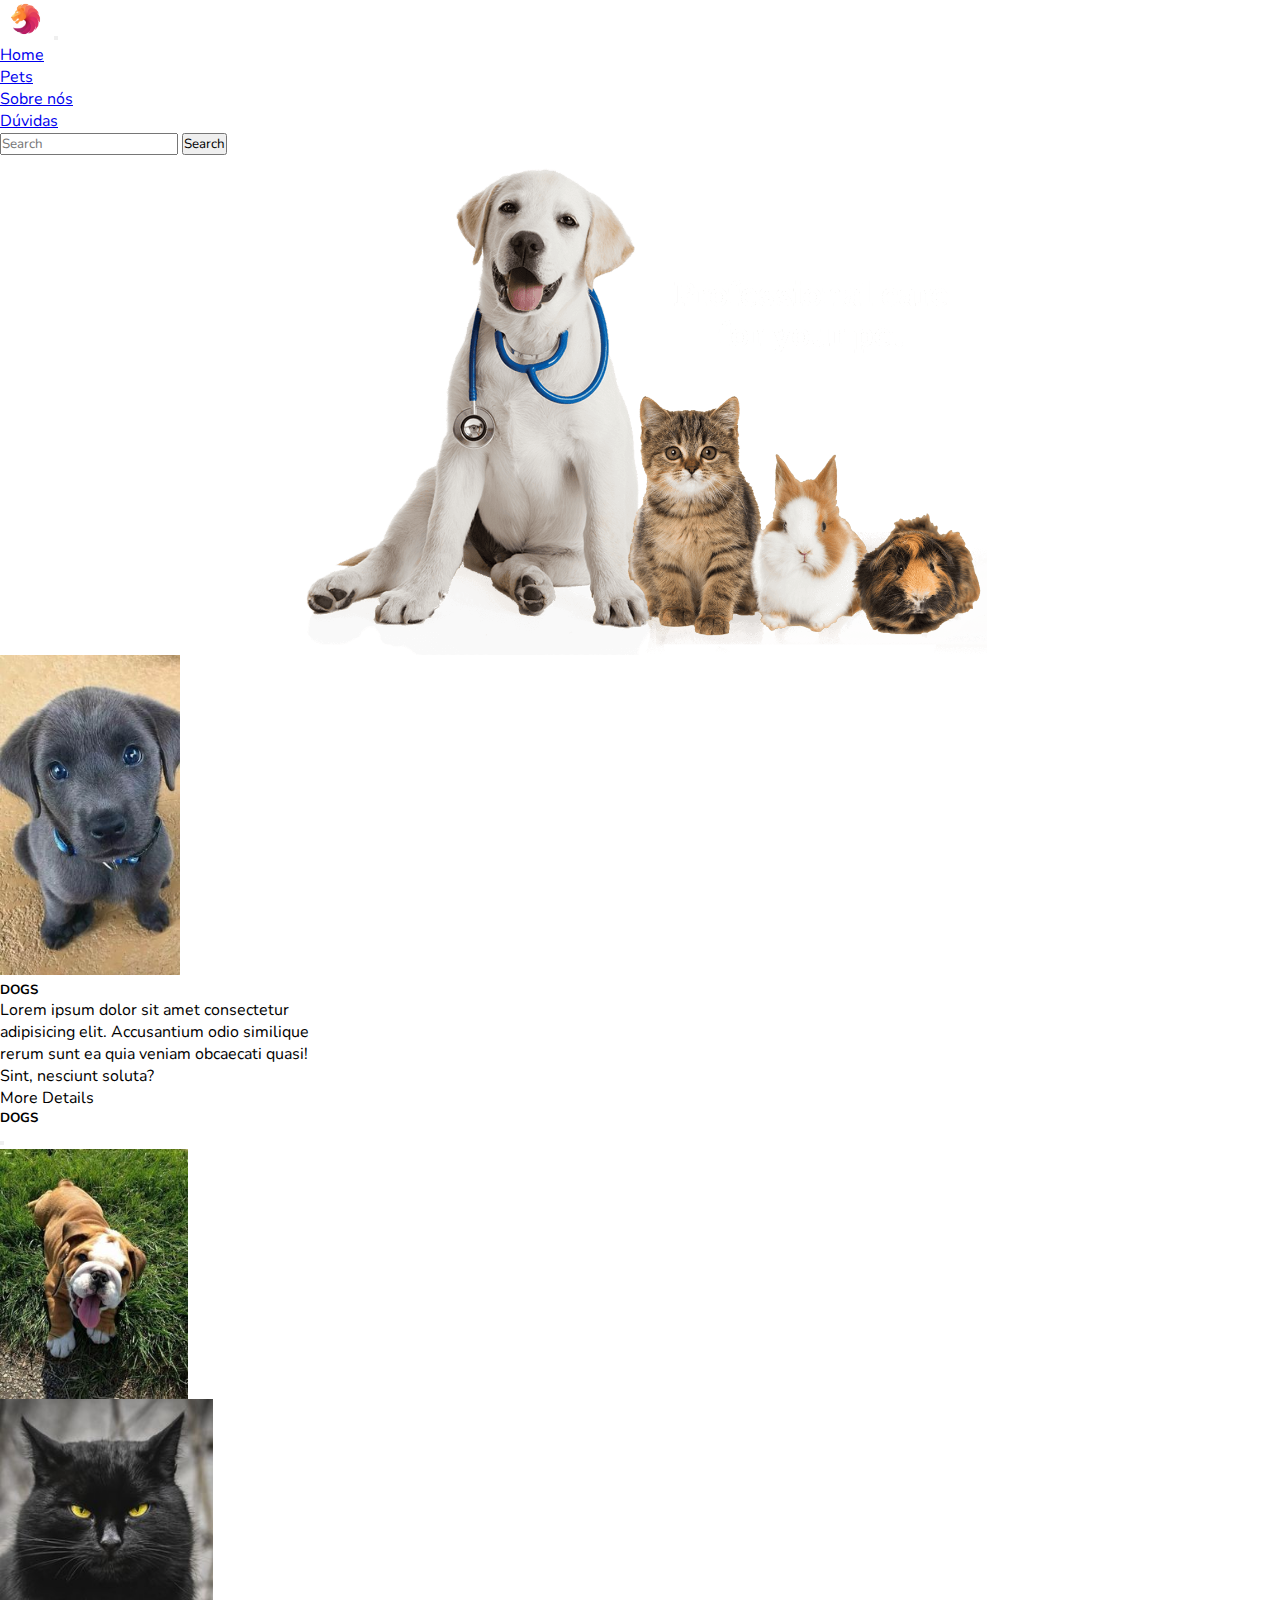
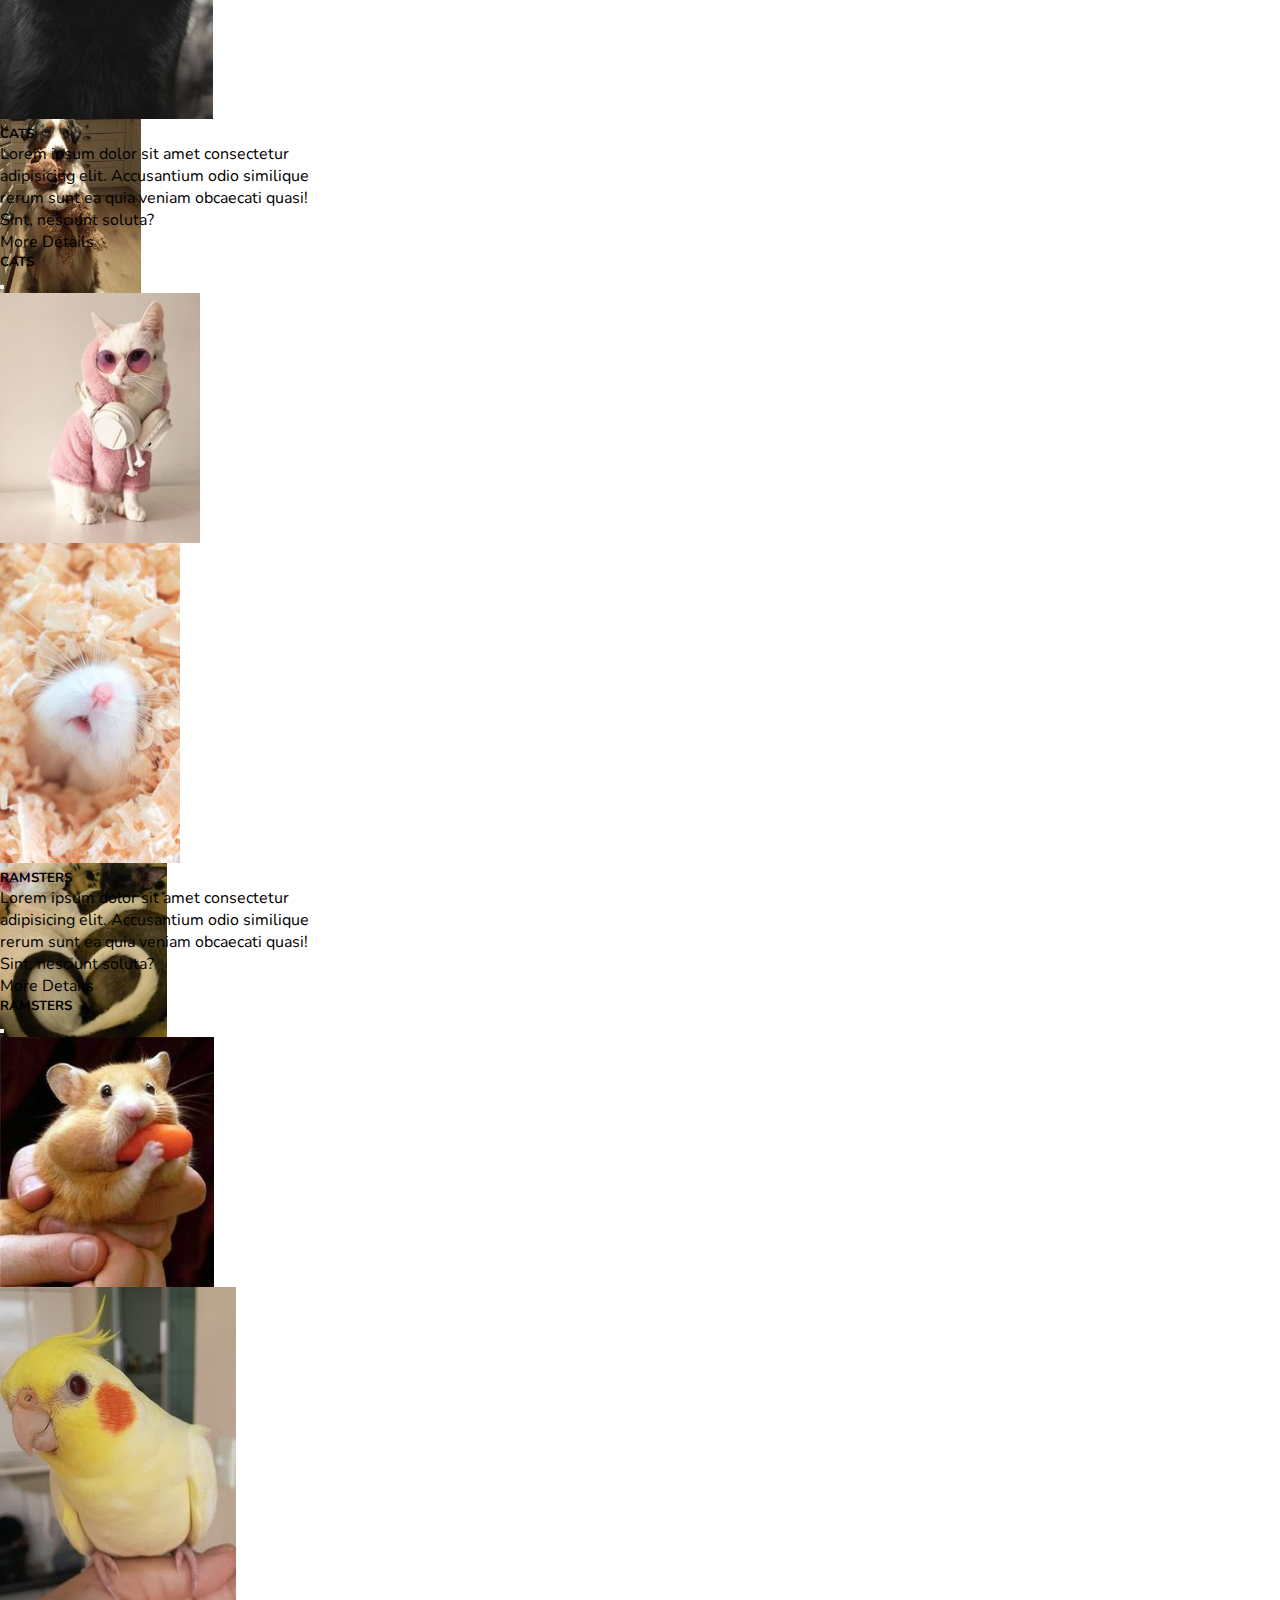
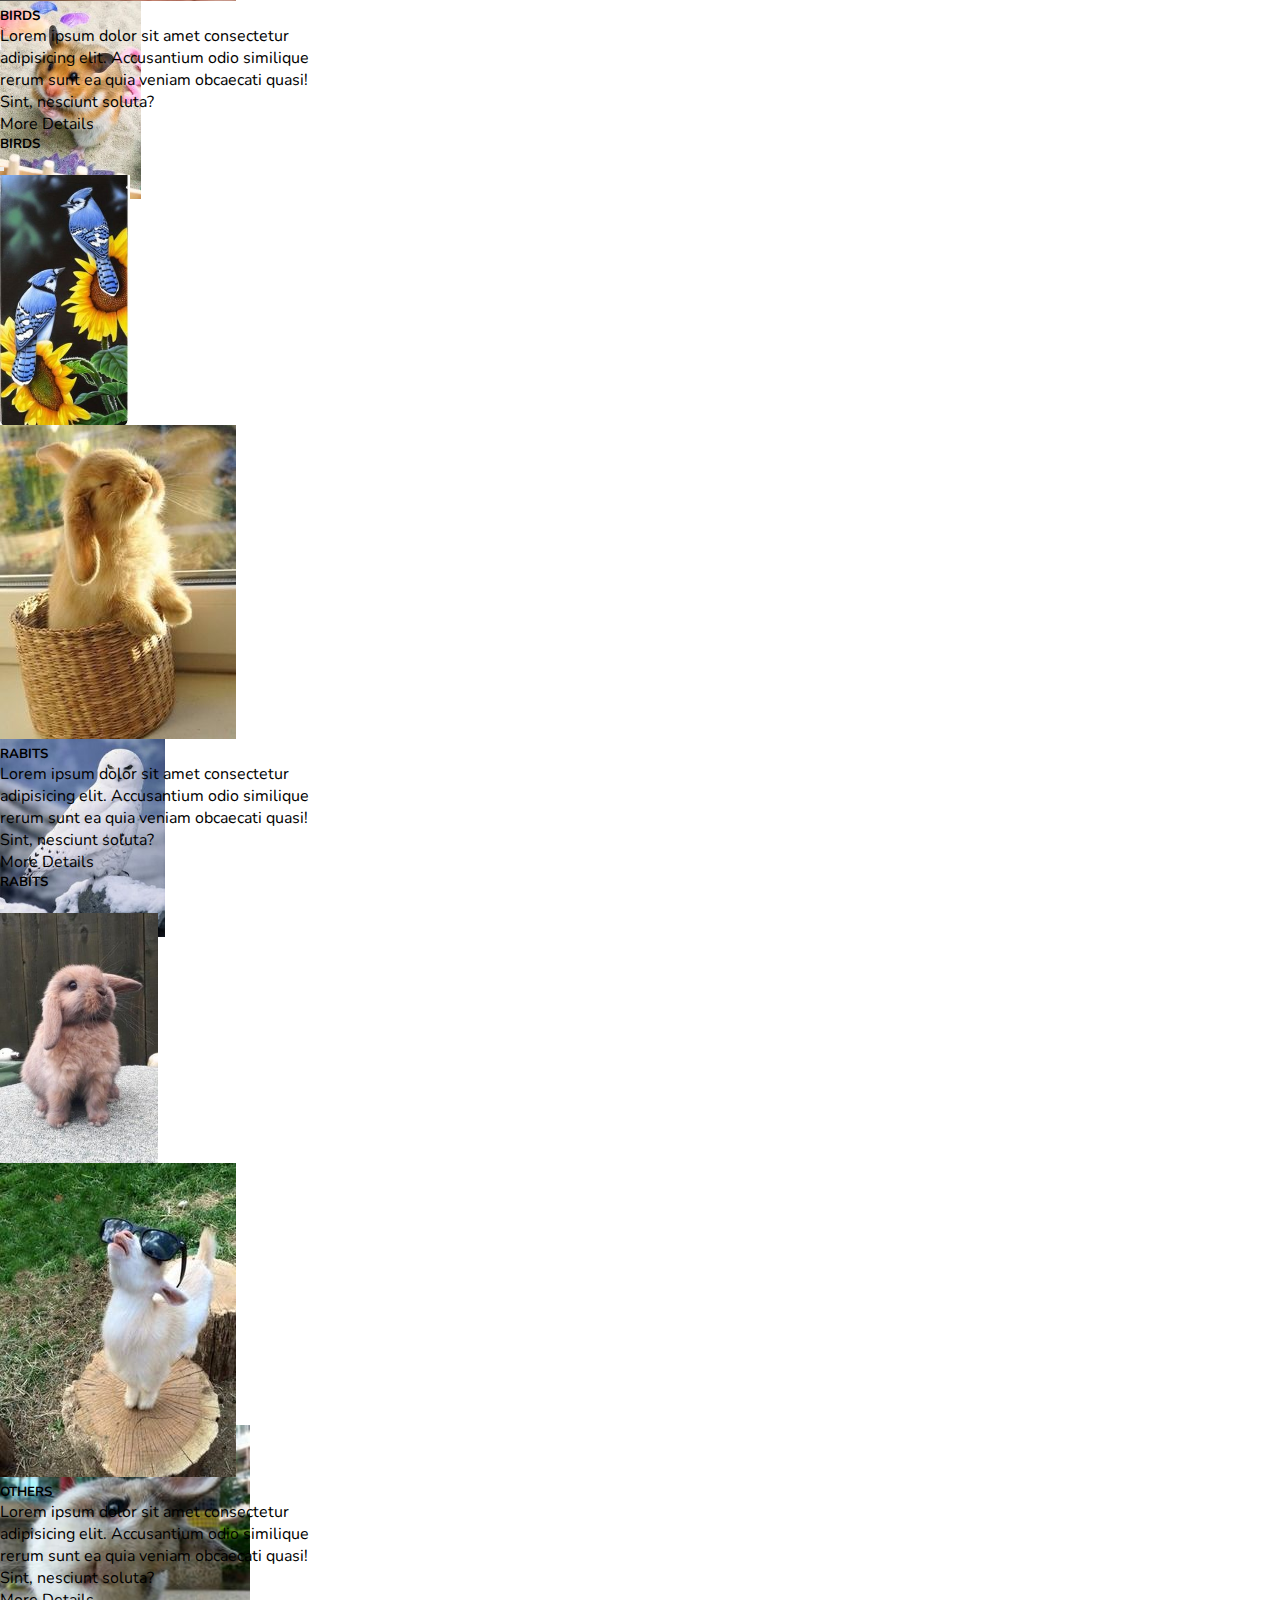
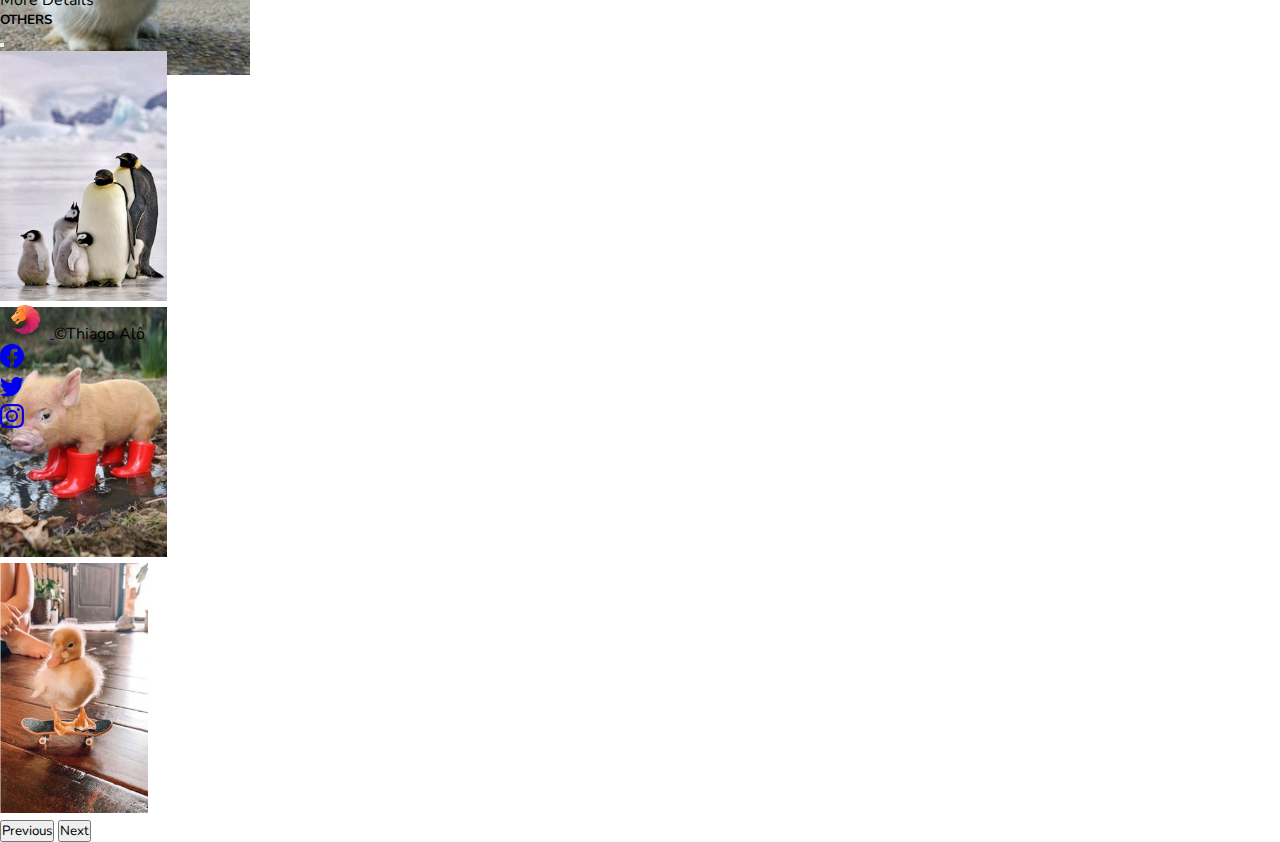
<file: pets.html>
<!DOCTYPE html>
<html lang="pt-BR">
<head>
    <meta charset="UTF-8">
    <meta http-equiv="X-UA-Compatible" content="IE=edge">
    <meta name="viewport" content="width=device-width, initial-scale=1.0">
    <title>Projeto Boots</title>
    <!-- CSS only -->
    <link href="https://cdn.jsdelivr.net/npm/bootstrap@5.2.0/dist/css/bootstrap.min.css" rel="stylesheet" integrity="sha384-gH2yIJqKdNHPEq0n4Mqa/HGKIhSkIHeL5AyhkYV8i59U5AR6csBvApHHNl/vI1Bx" crossorigin="anonymous">
    <link rel="stylesheet" href="https://cdn.jsdelivr.net/npm/bootstrap-icons@1.9.1/font/bootstrap-icons.css">
    <link rel="stylesheet" href="https://cdnjs.cloudflare.com/ajax/libs/font-awesome/6.2.1/css/all.min.css" integrity="sha512-MV7K8+y+gLIBoVD59lQIYicR65iaqukzvf/nwasF0nqhPay5w/9lJmVM2hMDcnK1OnMGCdVK+iQrJ7lzPJQd1w==" crossorigin="anonymous" referrerpolicy="no-referrer" />
    <link rel="stylesheet" href="style.css">
</head>
<body>
    <header class="container-fluid">
       <!-- NAVBAR  -->
       <nav class="navbar navbar-expand-lg bg-success">
        <div class="container-fluid">
        <img class="logo" src="./imgs/logo-removebg-preview.png" alt="logo" title="logo">
        <button class="navbar-toggler" type="button" data-bs-toggle="collapse" data-bs-target="#navbarSupportedContent" aria-controls="navbarSupportedContent" aria-expanded="false" aria-label="Toggle navigation">
            <span class="navbar-toggler-icon"></span>
        </button>
        <div class="collapse navbar-collapse" id="navbarSupportedContent">
            <ul class="navbar-nav me-auto mb-2 mb-lg-0">
            <li class="nav-item">
                <a class="nav-link text-dark fw-bold active" aria-current="page" href="index.html">Home <i class="fa-solid fa-house"></i></a>
            </li>
            <li class="nav-item">
                <a class="nav-link text-dark fw-bold " href="pets.html">Pets <i class="fa-solid fa-paw"></i></a>
            </li>
            <li class="nav-item">
                <a class="nav-link text-dark fw-bold" href="sobre.html">Sobre nós <i class="fa-solid fa-people-group"></i></a>
            </li>
            <li class="nav-item">
                <a class="nav-link text-dark fw-bold" href="duvidas.html">Dúvidas <i class="fa-solid fa-question"></i></a>
            </li>
            </ul>
            <form class="d-flex" role="search">
            <input class="form-control me-2" type="search" placeholder="Search" aria-label="Search">
            <button class="btn btn-primary" type="submit">Search</button>
            </form>
        </div>
        </div>
    </nav>
    <!-- /NAVBAR  -->
        <div class="back-pets"></div>
    </header>

    <section class="container-sm text-center mt-10 mx-auto">
        <div class="row p-5">
            <div class="col mt-4">
                <div class="card" style="width: 20rem;">
                    <img src="./imgs/dog1.jpg" class="card-img-top img-fluid" style="max-width: 20rem;max-height: 20rem;" alt="card" title="Labrador">
                    <div class="card-body">
                        <h5 class="card-title fw-bold">DOGS</h5>
                        <p class="card-text">Lorem ipsum dolor sit amet consectetur adipisicing elit. Accusantium odio similique rerum sunt ea quia veniam obcaecati quasi! Sint, nesciunt soluta?</p>
                        <a class="btn btn-primary" data-bs-toggle="modal" data-bs-target="#modal-1">More Details</a>
                        <!-- MODAL -->
                        <div class="modal fade" id="modal-1">
                            <div class="modal-dialog">
                                <div class="modal-content">
                                    <div class="modal-header">
                                        <h5 class="modal-title fw-bold">DOGS</h5>
                                        <button class="btn-close" data-bs-dismiss="modal" arial-label="Close"></button>
                                    </div>
                                    <div class="modal-body">
                                        <!-- CAROUSEL -->
                                        <div id="carouselExampleControlsNoTouching" style="height: 250px;" class="carousel slide" data-bs-touch="false">
                                            <div class="carousel-inner">
                                              <div class="carousel-item active">
                                                <img src="./imgs/dog2.jpg" class="d-block w-100 img-fluid" style="height: 250px;object-fit: contain;" alt="...">
                                              </div>
                                              <div class="carousel-item">
                                                <img src="./imgs/dog3.jpg" class="d-block w-100 img-fluid" style="height: 250px;object-fit:contain;" alt="...">
                                              </div>
                                              <div class="carousel-item">
                                                <img src="./imgs/dog4.jpg" class="d-block w-100 img-fluid" style="height: 250px;object-fit: contain;" alt="...">
                                              </div>
                                            </div>
                                            <button class="carousel-control-prev" type="button" data-bs-target="#carouselExampleControlsNoTouching" data-bs-slide="prev">
                                              <span class="carousel-control-prev-icon bg-black bg-opacity-25" aria-hidden="true"></span>
                                              <span class="visually-hidden">Previous</span>
                                            </button>
                                            <button class="carousel-control-next" type="button" data-bs-target="#carouselExampleControlsNoTouching" data-bs-slide="next">
                                              <span class="carousel-control-next-icon bg-black bg-opacity-25" aria-hidden="true"></span>
                                              <span class="visually-hidden">Next</span>
                                            </button>
                                          </div>
                                    </div>
                                    <!-- <div class="modal-footer">
                                        <button class="btn-close" data-bs-dismiss="modal" arial-label="Close"></button>
                                    </div> -->
                                </div>
                            </div>
                        </div>                         
                    </div>
                </div>
            </div>

            <div class="col mt-4">
                <div class="card" style="width: 20rem;">
                    <img src="./imgs/cat2.jpg" class="card-img-top img-fluid" style="max-width: 20rem;max-height: 20rem;" alt="card" title="Bernese">
                    <div class="card-body">
                        <h5 class="card-title fw-bold">CATS</h5>
                        <p class="card-text">Lorem ipsum dolor sit amet consectetur adipisicing elit. Accusantium odio similique rerum sunt ea quia veniam obcaecati quasi! Sint, nesciunt soluta?</p>
                        <a class="btn btn-primary" data-bs-toggle="modal" data-bs-target="#modal-2">More Details</a>
                        <!-- MODAL  -->
                        <div class="modal fade" id="modal-2">
                            <div class="modal-dialog">
                                <div class="modal-content">
                                    <div class="modal-header">
                                        <h5 class="modal-title fw-bold">CATS</h5>
                                        <button class="btn-close" data-bs-dismiss="modal" arial-label="Close"></button>
                                    </div>
                                    <div class="modal-body">
                                        <!-- CAROUSEL -->
                                        <div id="carouselExampleControlsNoTouching2" style="height: 250px;" class="carousel slide" data-bs-touch="false">
                                            <div class="carousel-inner">
                                              <div class="carousel-item active">
                                                <img src="./imgs/cat1.jpg" class="d-block w-100 img-fluid" style="height: 250px;object-fit: contain;" alt="...">
                                              </div>
                                              <div class="carousel-item">
                                                <img src="./imgs/cat3.jpg" class="d-block w-100 img-fluid" style="height: 250px;object-fit:contain;" alt="...">
                                              </div>
                                              <div class="carousel-item">
                                                <img src="./imgs/cat4.jpg" class="d-block w-100 img-fluid" style="height: 250px;object-fit: contain;" alt="...">
                                              </div>
                                            </div>
                                            <button class="carousel-control-prev" type="button" data-bs-target="#carouselExampleControlsNoTouching2" data-bs-slide="prev">
                                              <span class="carousel-control-prev-icon bg-black bg-opacity-25" aria-hidden="true"></span>
                                              <span class="visually-hidden">Previous</span>
                                            </button>
                                            <button class="carousel-control-next" type="button" data-bs-target="#carouselExampleControlsNoTouching2" data-bs-slide="next">
                                              <span class="carousel-control-next-icon bg-black bg-opacity-25" aria-hidden="true"></span>
                                              <span class="visually-hidden">Next</span>
                                            </button>
                                          </div>
                                    </div>
                                    <!-- <div class="modal-footer">
                                        <button class="btn-close" data-bs-dismiss="modal" arial-label="Close"></button>
                                    </div> -->
                                </div>
                            </div>
                        </div>                           
                    </div>
                </div>
            </div>

            <div class="col mt-4">
                <div class="card" style="width: 20rem;">
                    <img src="./imgs/rat2.jpg" class="card-img-top img-fluid" style="max-width: 20rem;max-height: 20rem;" alt="card" title="Chow-Chow">
                    <div class="card-body">
                        <h5 class="card-title fw-bold">RAMSTERS</h5>
                        <p class="card-text">Lorem ipsum dolor sit amet consectetur adipisicing elit. Accusantium odio similique rerum sunt ea quia veniam obcaecati quasi! Sint, nesciunt soluta?</p>
                        <a class="btn btn-primary" data-bs-toggle="modal" data-bs-target="#modal-3">More Details</a>
                            <!-- MODAL -->
                        <div class="modal fade" id="modal-3">
                            <div class="modal-dialog">
                                <div class="modal-content">
                                    <div class="modal-header">
                                        <h5 class="modal-title fw-bold">RAMSTERS</h5>
                                        <button class="btn-close" data-bs-dismiss="modal" arial-label="Close"></button>
                                    </div>
                                    <div class="modal-body">
                                        <!-- CAROUSEL -->
                                        <div id="carouselExampleControlsNoTouching3" style="height: 250px;" class="carousel slide" data-bs-touch="false">
                                            <div class="carousel-inner">
                                              <div class="carousel-item active">
                                                <img src="./imgs/rat1.jpg" class="d-block w-100 img-fluid" style="height: 250px;object-fit: contain;" alt="...">
                                              </div>
                                              <div class="carousel-item">
                                                <img src="./imgs/rat3.jpg" class="d-block w-100 img-fluid" style="height: 250px;object-fit:contain;" alt="...">
                                              </div>
                                              <div class="carousel-item">
                                                <img src="./imgs/rat4.jpg" class="d-block w-100 img-fluid" style="height: 250px;object-fit: contain;" alt="...">
                                              </div>
                                            </div>
                                            <button class="carousel-control-prev" type="button" data-bs-target="#carouselExampleControlsNoTouching3" data-bs-slide="prev">
                                              <span class="carousel-control-prev-icon bg-black bg-opacity-25" aria-hidden="true"></span>
                                              <span class="visually-hidden">Previous</span>
                                            </button>
                                            <button class="carousel-control-next" type="button" data-bs-target="#carouselExampleControlsNoTouching3" data-bs-slide="next">
                                              <span class="carousel-control-next-icon bg-black bg-opacity-25" aria-hidden="true"></span>
                                              <span class="visually-hidden">Next</span>
                                            </button>
                                          </div>
                                    </div>
                                    <!-- <div class="modal-footer">
                                        <button class="btn-close" data-bs-dismiss="modal" arial-label="Close"></button>
                                    </div> -->
                                </div>
                            </div>
                        </div>                           
                    </div>
                </div>
            </div>
        


            <div class="col mt-4">
                <div class="card" style="width: 20rem;">
                    <img src="./imgs/bird2.jpg" class="card-img-top img-fluid" style="max-width: 20rem;max-height: 20rem;" alt="card" title="Labrador">
                    <div class="card-body">
                        <h5 class="card-title fw-bold">BIRDS</h5>
                        <p class="card-text">Lorem ipsum dolor sit amet consectetur adipisicing elit. Accusantium odio similique rerum sunt ea quia veniam obcaecati quasi! Sint, nesciunt soluta?</p>
                        <a class="btn btn-primary" data-bs-toggle="modal" data-bs-target="#modal-4">More Details</a>
                        <!-- MODAL -->
                        <div class="modal fade" id="modal-4">
                            <div class="modal-dialog">
                                <div class="modal-content">
                                    <div class="modal-header">
                                        <h5 class="modal-title fw-bold">BIRDS</h5>
                                        <button class="btn-close" data-bs-dismiss="modal" arial-label="Close"></button>
                                    </div>
                                    <div class="modal-body">
                                        <!-- CAROUSEL -->
                                        <div id="carouselExampleControlsNoTouching4" style="height: 250px;" class="carousel slide" data-bs-touch="false">
                                            <div class="carousel-inner">
                                              <div class="carousel-item active">
                                                <img src="./imgs/bird1.jpg" class="d-block w-100 img-fluid" style="height: 250px;object-fit: contain;" alt="...">
                                              </div>
                                              <div class="carousel-item">
                                                <img src="./imgs/bird3.jpg" class="d-block w-100 img-fluid" style="height: 250px;object-fit:contain;" alt="...">
                                              </div>
                                              <div class="carousel-item">
                                                <img src="./imgs/bird4.jpg" class="d-block w-100 img-fluid" style="height: 250px;object-fit: contain;" alt="...">
                                              </div>
                                            </div>
                                            <button class="carousel-control-prev" type="button" data-bs-target="#carouselExampleControlsNoTouching4" data-bs-slide="prev">
                                              <span class="carousel-control-prev-icon bg-black bg-opacity-25" aria-hidden="true"></span>
                                              <span class="visually-hidden">Previous</span>
                                            </button>
                                            <button class="carousel-control-next" type="button" data-bs-target="#carouselExampleControlsNoTouching4" data-bs-slide="next">
                                              <span class="carousel-control-next-icon bg-black bg-opacity-25" aria-hidden="true"></span>
                                              <span class="visually-hidden">Next</span>
                                            </button>
                                          </div>
                                    </div>
                                    <!-- <div class="modal-footer">
                                        <button class="btn-close" data-bs-dismiss="modal" arial-label="Close"></button>
                                    </div> -->
                                </div>
                            </div>
                        </div>                         
                    </div>
                </div>
            </div>

            <div class="col mt-4">
                <div class="card" style="width: 20rem;">
                    <img src="./imgs/rab1.jpg" class="card-img-top img-fluid" style="max-width: 20rem;max-height: 20rem;" alt="card" title="Bernese">
                    <div class="card-body">
                        <h5 class="card-title fw-bold">RABITS</h5>
                        <p class="card-text">Lorem ipsum dolor sit amet consectetur adipisicing elit. Accusantium odio similique rerum sunt ea quia veniam obcaecati quasi! Sint, nesciunt soluta?</p>
                        <a class="btn btn-primary" data-bs-toggle="modal" data-bs-target="#modal-5">More Details</a>
                        <!-- MODAL  -->
                        <div class="modal fade" id="modal-5">
                            <div class="modal-dialog">
                                <div class="modal-content">
                                    <div class="modal-header">
                                        <h5 class="modal-title fw-bold">RABITS</h5>
                                        <button class="btn-close" data-bs-dismiss="modal" arial-label="Close"></button>
                                    </div>
                                    <div class="modal-body">
                                        <!-- CAROUSEL -->
                                        <div id="carouselExampleControlsNoTouching5" style="height: 250px;" class="carousel slide" data-bs-touch="false">
                                            <div class="carousel-inner">
                                              <div class="carousel-item active">
                                                <img src="./imgs/rab2.jpg" class="d-block w-100 img-fluid" style="height: 250px;object-fit: contain;" alt="...">
                                              </div>
                                              <div class="carousel-item">
                                                <img src="./imgs/rab3.jpg" class="d-block w-100 img-fluid" style="height: 250px;object-fit:contain;" alt="...">
                                              </div>
                                              <div class="carousel-item">
                                                <img src="./imgs/rab4.jpg" class="d-block w-100 img-fluid" style="height: 250px;object-fit: contain;" alt="...">
                                              </div>
                                            </div>
                                            <button class="carousel-control-prev" type="button" data-bs-target="#carouselExampleControlsNoTouching5" data-bs-slide="prev">
                                              <span class="carousel-control-prev-icon bg-black bg-opacity-25" aria-hidden="true"></span>
                                              <span class="visually-hidden">Previous</span>
                                            </button>
                                            <button class="carousel-control-next" type="button" data-bs-target="#carouselExampleControlsNoTouching5" data-bs-slide="next">
                                              <span class="carousel-control-next-icon bg-black bg-opacity-25" aria-hidden="true"></span>
                                              <span class="visually-hidden">Next</span>
                                            </button>
                                          </div>
                                    </div>
                                    <!-- <div class="modal-footer">
                                        <button class="btn-close" data-bs-dismiss="modal" arial-label="Close"></button>
                                    </div> -->
                                </div>
                            </div>
                        </div>                           
                    </div>
                </div>
            </div>

            <div class="col mt-4">
                <div class="card" style="width: 20rem;">
                    <img src="./imgs/out2.jpg" class="card-img-top img-fluid" style="max-width: 20rem;max-height: 20rem;" alt="card" title="Chow-Chow">
                    <div class="card-body">
                        <h5 class="card-title fw-bold">OTHERS</h5>
                        <p class="card-text">Lorem ipsum dolor sit amet consectetur adipisicing elit. Accusantium odio similique rerum sunt ea quia veniam obcaecati quasi! Sint, nesciunt soluta?</p>
                        <a class="btn btn-primary" data-bs-toggle="modal" data-bs-target="#modal-6">More Details</a>
                            <!-- MODAL -->
                        <div class="modal fade" id="modal-6">
                            <div class="modal-dialog">
                                <div class="modal-content">
                                    <div class="modal-header">
                                        <h5 class="modal-title fw-bold">OTHERS</h5>
                                        <button class="btn-close" data-bs-dismiss="modal" arial-label="Close"></button>
                                    </div>
                                    <div class="modal-body">
                                        <!-- CAROUSEL -->
                                        <div id="carouselExampleControlsNoTouching6" style="height: 250px;" class="carousel slide" data-bs-touch="false">
                                            <div class="carousel-inner">
                                              <div class="carousel-item active">
                                                <img src="./imgs/out1.jpg" class="d-block w-100 img-fluid" style="height: 250px;object-fit: contain;" alt="...">
                                              </div>
                                              <div class="carousel-item">
                                                <img src="./imgs/out3.jpg" class="d-block w-100 img-fluid" style="height: 250px;object-fit:contain;" alt="...">
                                              </div>
                                              <div class="carousel-item">
                                                <img src="./imgs/out4.jpg" class="d-block w-100 img-fluid" style="height: 250px;object-fit: contain;" alt="...">
                                              </div>
                                            </div>
                                            <button class="carousel-control-prev" type="button" data-bs-target="#carouselExampleControlsNoTouching6" data-bs-slide="prev">
                                              <span class="carousel-control-prev-icon bg-black bg-opacity-25" aria-hidden="true"></span>
                                              <span class="visually-hidden">Previous</span>
                                            </button>
                                            <button class="carousel-control-next" type="button" data-bs-target="#carouselExampleControlsNoTouching6" data-bs-slide="next">
                                              <span class="carousel-control-next-icon bg-black bg-opacity-25" aria-hidden="true"></span>
                                              <span class="visually-hidden">Next</span>
                                            </button>
                                          </div>
                                    </div>
                                    <!-- <div class="modal-footer">
                                        <button class="btn-close" data-bs-dismiss="modal" arial-label="Close"></button>
                                    </div> -->
                                </div>
                            </div>
                        </div>                           
                    </div>
                </div>
            </div>
        </div>
      
    </section>
          
</main>



    <footer class="d-flex flex-wrap justify-content-around align-items-center py-3 my-4 border-top">
        <div class="col-md-4 d-flex align-items-center">
            <a class="mb-3 me-2 mb-md-0 text-muted text-decoration-none lh-1" href="/">
                <img class="logo" src="./imgs/logo-removebg-preview.png" alt="logo" title="logo">
            </a>
            <span class="mb-3 mb-md-0 text-muted">&copy;Thiago Alô</span>
        </div>
        <ul class="nav col-md-4 justify-content-end list-unstyled d-flex">    
            <li class="ms-3"><a class="text-muted" href="https://www.facebook.com/">
                <svg xmlns="http://www.w3.org/2000/svg" width="24" height="24" fill="currentColor" class="bi bi-facebook text-primary" viewBox="0 0 16 16">
                    <path d="M16 8.049c0-4.446-3.582-8.05-8-8.05C3.58 0-.002 3.603-.002 8.05c0 4.017 2.926 7.347 6.75 7.951v-5.625h-2.03V8.05H6.75V6.275c0-2.017 1.195-3.131 3.022-3.131.876 0 1.791.157 1.791.157v1.98h-1.009c-.993 0-1.303.621-1.303 1.258v1.51h2.218l-.354 2.326H9.25V16c3.824-.604 6.75-3.934 6.75-7.951z"/>
                  </svg>
            </a></li>
            <li class="ms-3"><a class="text-muted " href="https://www.google.com/search?client=firefox-b-d&q=twitter">
                <svg xmlns="http://www.w3.org/2000/svg" width="24" height="24" fill="currentColor" class="bi bi-twitter text-primary" viewBox="0 0 16 16">
                    <path d="M5.026 15c6.038 0 9.341-5.003 9.341-9.334 0-.14 0-.282-.006-.422A6.685 6.685 0 0 0 16 3.542a6.658 6.658 0 0 1-1.889.518 3.301 3.301 0 0 0 1.447-1.817 6.533 6.533 0 0 1-2.087.793A3.286 3.286 0 0 0 7.875 6.03a9.325 9.325 0 0 1-6.767-3.429 3.289 3.289 0 0 0 1.018 4.382A3.323 3.323 0 0 1 .64 6.575v.045a3.288 3.288 0 0 0 2.632 3.218 3.203 3.203 0 0 1-.865.115 3.23 3.23 0 0 1-.614-.057 3.283 3.283 0 0 0 3.067 2.277A6.588 6.588 0 0 1 .78 13.58a6.32 6.32 0 0 1-.78-.045A9.344 9.344 0 0 0 5.026 15z"/>
                  </svg>
            </a></li>
            <li class="ms-3"><a class="text-muted" href="https://www.instagram.com/">
                <svg xmlns="http://www.w3.org/2000/svg" width="24" height="24" fill="currentColor" class="bi bi-instagram text-primary" viewBox="0 0 16 16">
                    <path d="M8 0C5.829 0 5.556.01 4.703.048 3.85.088 3.269.222 2.76.42a3.917 3.917 0 0 0-1.417.923A3.927 3.927 0 0 0 .42 2.76C.222 3.268.087 3.85.048 4.7.01 5.555 0 5.827 0 8.001c0 2.172.01 2.444.048 3.297.04.852.174 1.433.372 1.942.205.526.478.972.923 1.417.444.445.89.719 1.416.923.51.198 1.09.333 1.942.372C5.555 15.99 5.827 16 8 16s2.444-.01 3.298-.048c.851-.04 1.434-.174 1.943-.372a3.916 3.916 0 0 0 1.416-.923c.445-.445.718-.891.923-1.417.197-.509.332-1.09.372-1.942C15.99 10.445 16 10.173 16 8s-.01-2.445-.048-3.299c-.04-.851-.175-1.433-.372-1.941a3.926 3.926 0 0 0-.923-1.417A3.911 3.911 0 0 0 13.24.42c-.51-.198-1.092-.333-1.943-.372C10.443.01 10.172 0 7.998 0h.003zm-.717 1.442h.718c2.136 0 2.389.007 3.232.046.78.035 1.204.166 1.486.275.373.145.64.319.92.599.28.28.453.546.598.92.11.281.24.705.275 1.485.039.843.047 1.096.047 3.231s-.008 2.389-.047 3.232c-.035.78-.166 1.203-.275 1.485a2.47 2.47 0 0 1-.599.919c-.28.28-.546.453-.92.598-.28.11-.704.24-1.485.276-.843.038-1.096.047-3.232.047s-2.39-.009-3.233-.047c-.78-.036-1.203-.166-1.485-.276a2.478 2.478 0 0 1-.92-.598 2.48 2.48 0 0 1-.6-.92c-.109-.281-.24-.705-.275-1.485-.038-.843-.046-1.096-.046-3.233 0-2.136.008-2.388.046-3.231.036-.78.166-1.204.276-1.486.145-.373.319-.64.599-.92.28-.28.546-.453.92-.598.282-.11.705-.24 1.485-.276.738-.034 1.024-.044 2.515-.045v.002zm4.988 1.328a.96.96 0 1 0 0 1.92.96.96 0 0 0 0-1.92zm-4.27 1.122a4.109 4.109 0 1 0 0 8.217 4.109 4.109 0 0 0 0-8.217zm0 1.441a2.667 2.667 0 1 1 0 5.334 2.667 2.667 0 0 1 0-5.334z"/>
                  </svg>
            </a></li>
        </ul>
    </footer>

    <!-- JavaScript Bundle with Popper -->
    <script src="https://cdn.jsdelivr.net/npm/bootstrap@5.2.0/dist/js/bootstrap.bundle.min.js" integrity="sha384-A3rJD856KowSb7dwlZdYEkO39Gagi7vIsF0jrRAoQmDKKtQBHUuLZ9AsSv4jD4Xa" crossorigin="anonymous"></script>
    <script src="script.js"></script>
</body>
</html>
</file>
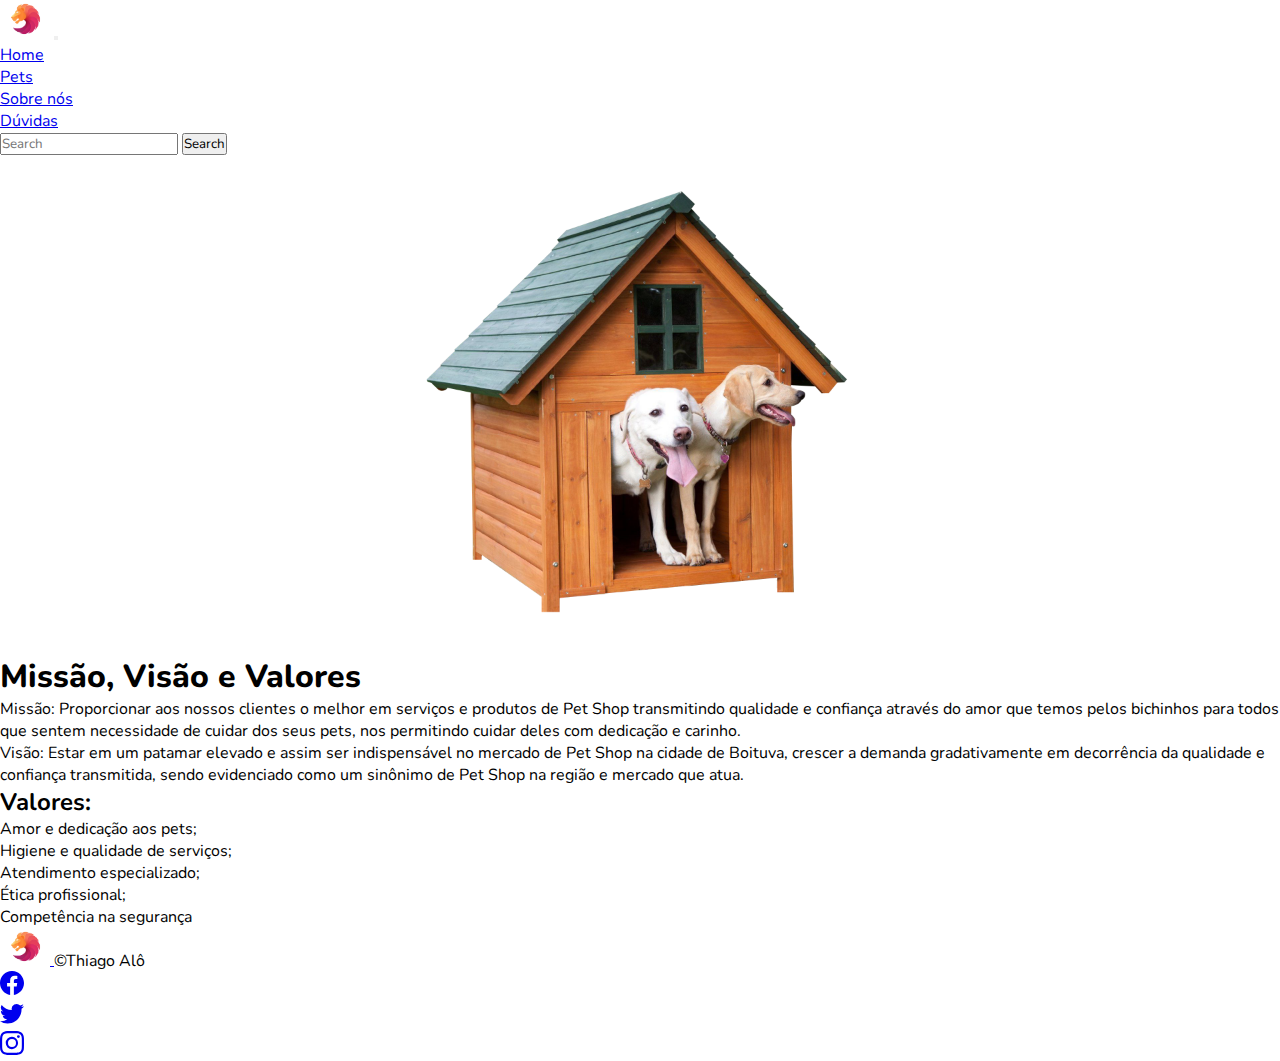
<file: sobre.html>
<!DOCTYPE html>
<html lang="pt-BR">
<head>
    <meta charset="UTF-8">
    <meta http-equiv="X-UA-Compatible" content="IE=edge">
    <meta name="viewport" content="width=device-width, initial-scale=1.0">
    <title>Projeto Boots</title>
    <!-- CSS only -->
    <link href="https://cdn.jsdelivr.net/npm/bootstrap@5.2.0/dist/css/bootstrap.min.css" rel="stylesheet" integrity="sha384-gH2yIJqKdNHPEq0n4Mqa/HGKIhSkIHeL5AyhkYV8i59U5AR6csBvApHHNl/vI1Bx" crossorigin="anonymous">
    <link rel="stylesheet" href="https://cdn.jsdelivr.net/npm/bootstrap-icons@1.9.1/font/bootstrap-icons.css">
    <link rel="stylesheet" href="https://cdnjs.cloudflare.com/ajax/libs/font-awesome/6.2.1/css/all.min.css" integrity="sha512-MV7K8+y+gLIBoVD59lQIYicR65iaqukzvf/nwasF0nqhPay5w/9lJmVM2hMDcnK1OnMGCdVK+iQrJ7lzPJQd1w==" crossorigin="anonymous" referrerpolicy="no-referrer" />
    <link rel="stylesheet" href="style.css">
</head>
<body>
    <header class="container-fluid">
        <!-- NAVBAR  -->
        <nav class="navbar navbar-expand-lg bg-success">
            <div class="container-fluid">
            <img class="logo" src="./imgs/logo-removebg-preview.png" alt="logo" title="logo">
            <button class="navbar-toggler" type="button" data-bs-toggle="collapse" data-bs-target="#navbarSupportedContent" aria-controls="navbarSupportedContent" aria-expanded="false" aria-label="Toggle navigation">
                <span class="navbar-toggler-icon"></span>
            </button>
            <div class="collapse navbar-collapse" id="navbarSupportedContent">
                <ul class="navbar-nav me-auto mb-2 mb-lg-0">
                <li class="nav-item">
                    <a class="nav-link text-dark fw-bold active" aria-current="page" href="index.html">Home <i class="fa-solid fa-house"></i></a>
                </li>
                <li class="nav-item">
                    <a class="nav-link text-dark fw-bold " href="pets.html">Pets <i class="fa-solid fa-paw"></i></a>
                </li>
                <li class="nav-item">
                    <a class="nav-link text-dark fw-bold" href="sobre.html">Sobre nós <i class="fa-solid fa-people-group"></i></a>
                </li>
                <li class="nav-item">
                    <a class="nav-link text-dark fw-bold" href="duvidas.html">Dúvidas <i class="fa-solid fa-question"></i></a>
                </li>
                </ul>
                <form class="d-flex" role="search">
                <input class="form-control me-2" type="search" placeholder="Search" aria-label="Search">
                <button class="btn btn-primary" type="submit">Search</button>
                </form>
            </div>
            </div>
        </nav>
        <!-- /NAVBAR  -->
        <div class="back-sobre"></div>
    </header>
    <main class="container-sm px-5 text-center">
        <h1 class="title text-danger">Missão, Visão e Valores</h1>
        <p>
            <span class="fw-bold text-primary"> Missão:</span> Proporcionar aos nossos clientes o melhor em serviços e produtos de Pet Shop transmitindo qualidade e confiança através do amor que temos pelos bichinhos para todos que sentem necessidade de cuidar dos seus pets, nos permitindo cuidar deles com dedicação e carinho.
        </p>
        <p>
           <span class="fw-bold text-primary"> Visão:</span> Estar em um patamar elevado e assim ser indispensável no mercado de Pet Shop na cidade de Boituva, crescer a demanda gradativamente em decorrência da qualidade e confiança transmitida, sendo evidenciado como um sinônimo de Pet Shop na região e mercado que atua.
        </p>
        <ul style="list-style:none;">
            <h2 class="fw-bold text-danger">Valores:</h2>
            <li>Amor e dedicação aos pets;</li>
            <li>Higiene e qualidade de serviços;</li>
            <li>Atendimento especializado;</li>
            <li>Ética profissional;</li>
            <li>Competência na segurança</li>
        </ul>
    </main>
    
    <footer class="d-flex flex-wrap justify-content-around align-items-center py-3 my-4 border-top">
        <div class="col-md-4 d-flex align-items-center">
            <a class="mb-3 me-2 mb-md-0 text-muted text-decoration-none lh-1" href="/">
                <img class="logo" src="./imgs/logo-removebg-preview.png" alt="logo" title="logo">
            </a>
            <span class="mb-3 mb-md-0 text-muted">&copy;Thiago Alô</span>
        </div>
        <ul class="nav col-md-4 justify-content-end list-unstyled d-flex">    
            <li class="ms-3"><a class="text-muted" href="https://www.facebook.com/">
                <svg xmlns="http://www.w3.org/2000/svg" width="24" height="24" fill="currentColor" class="bi bi-facebook text-primary" viewBox="0 0 16 16">
                    <path d="M16 8.049c0-4.446-3.582-8.05-8-8.05C3.58 0-.002 3.603-.002 8.05c0 4.017 2.926 7.347 6.75 7.951v-5.625h-2.03V8.05H6.75V6.275c0-2.017 1.195-3.131 3.022-3.131.876 0 1.791.157 1.791.157v1.98h-1.009c-.993 0-1.303.621-1.303 1.258v1.51h2.218l-.354 2.326H9.25V16c3.824-.604 6.75-3.934 6.75-7.951z"/>
                  </svg>
            </a></li>
            <li class="ms-3"><a class="text-muted " href="https://www.google.com/search?client=firefox-b-d&q=twitter">
                <svg xmlns="http://www.w3.org/2000/svg" width="24" height="24" fill="currentColor" class="bi bi-twitter text-primary" viewBox="0 0 16 16">
                    <path d="M5.026 15c6.038 0 9.341-5.003 9.341-9.334 0-.14 0-.282-.006-.422A6.685 6.685 0 0 0 16 3.542a6.658 6.658 0 0 1-1.889.518 3.301 3.301 0 0 0 1.447-1.817 6.533 6.533 0 0 1-2.087.793A3.286 3.286 0 0 0 7.875 6.03a9.325 9.325 0 0 1-6.767-3.429 3.289 3.289 0 0 0 1.018 4.382A3.323 3.323 0 0 1 .64 6.575v.045a3.288 3.288 0 0 0 2.632 3.218 3.203 3.203 0 0 1-.865.115 3.23 3.23 0 0 1-.614-.057 3.283 3.283 0 0 0 3.067 2.277A6.588 6.588 0 0 1 .78 13.58a6.32 6.32 0 0 1-.78-.045A9.344 9.344 0 0 0 5.026 15z"/>
                  </svg>
            </a></li>
            <li class="ms-3"><a class="text-muted" href="https://www.instagram.com/">
                <svg xmlns="http://www.w3.org/2000/svg" width="24" height="24" fill="currentColor" class="bi bi-instagram text-primary" viewBox="0 0 16 16">
                    <path d="M8 0C5.829 0 5.556.01 4.703.048 3.85.088 3.269.222 2.76.42a3.917 3.917 0 0 0-1.417.923A3.927 3.927 0 0 0 .42 2.76C.222 3.268.087 3.85.048 4.7.01 5.555 0 5.827 0 8.001c0 2.172.01 2.444.048 3.297.04.852.174 1.433.372 1.942.205.526.478.972.923 1.417.444.445.89.719 1.416.923.51.198 1.09.333 1.942.372C5.555 15.99 5.827 16 8 16s2.444-.01 3.298-.048c.851-.04 1.434-.174 1.943-.372a3.916 3.916 0 0 0 1.416-.923c.445-.445.718-.891.923-1.417.197-.509.332-1.09.372-1.942C15.99 10.445 16 10.173 16 8s-.01-2.445-.048-3.299c-.04-.851-.175-1.433-.372-1.941a3.926 3.926 0 0 0-.923-1.417A3.911 3.911 0 0 0 13.24.42c-.51-.198-1.092-.333-1.943-.372C10.443.01 10.172 0 7.998 0h.003zm-.717 1.442h.718c2.136 0 2.389.007 3.232.046.78.035 1.204.166 1.486.275.373.145.64.319.92.599.28.28.453.546.598.92.11.281.24.705.275 1.485.039.843.047 1.096.047 3.231s-.008 2.389-.047 3.232c-.035.78-.166 1.203-.275 1.485a2.47 2.47 0 0 1-.599.919c-.28.28-.546.453-.92.598-.28.11-.704.24-1.485.276-.843.038-1.096.047-3.232.047s-2.39-.009-3.233-.047c-.78-.036-1.203-.166-1.485-.276a2.478 2.478 0 0 1-.92-.598 2.48 2.48 0 0 1-.6-.92c-.109-.281-.24-.705-.275-1.485-.038-.843-.046-1.096-.046-3.233 0-2.136.008-2.388.046-3.231.036-.78.166-1.204.276-1.486.145-.373.319-.64.599-.92.28-.28.546-.453.92-.598.282-.11.705-.24 1.485-.276.738-.034 1.024-.044 2.515-.045v.002zm4.988 1.328a.96.96 0 1 0 0 1.92.96.96 0 0 0 0-1.92zm-4.27 1.122a4.109 4.109 0 1 0 0 8.217 4.109 4.109 0 0 0 0-8.217zm0 1.441a2.667 2.667 0 1 1 0 5.334 2.667 2.667 0 0 1 0-5.334z"/>
                  </svg>
            </a></li>
        </ul>
    </footer>

    <!-- JavaScript Bundle with Popper -->
    <script src="https://cdn.jsdelivr.net/npm/bootstrap@5.2.0/dist/js/bootstrap.bundle.min.js" integrity="sha384-A3rJD856KowSb7dwlZdYEkO39Gagi7vIsF0jrRAoQmDKKtQBHUuLZ9AsSv4jD4Xa" crossorigin="anonymous"></script>
    <script src="script.js"></script>
</body>
</html>
</file>
<file: style.css>
@import url('https://fonts.googleapis.com/css2?family=Nunito:wght@300;400;500;700;800&display=swap');
*{
    margin:0;
    padding:0;
    box-sizing: border-box;
    font-family: 'Nunito', sans-serif;
}
body{
    background: #FFFFFF;
}
.back-index{
    background-image:url('./imgs/bgheader-removebg-preview.png') ;
    background-size:contain;
    background-repeat: no-repeat;
    background-position: center;
    height: 500px;
}
.back-sobre{
    background-image:url('./imgs/casinha.png') ;
    background-size:contain;
    background-repeat: no-repeat;
    background-position: center;
    height: 500px;
}
.back-pets{
    background-image:url('./imgs/pets.png') ;
    background-size:contain;
    background-repeat: no-repeat;
    background-position: center;
    height: 500px;
}
.logo{
    width:50px;
}
main .title{
    font-weight: 800;
}
.tiaras-img-text{
    height:420px;
    display: flex;
    align-items: center;
    justify-items: center;
}
.tiaras-img-text div p{
    max-height: 400px;
}
.img-size{
    height: 400px;
    transform: translateX(50%);
}

@media screen and (max-width:930px) {
    .img-size{
        transform: translateX(0);
    }
}
@media screen and (max-width:750px) {
    .tiaras-img-text{
        flex-direction: column;
        margin-bottom:350px;
    }
    .img-size{
        transform: translateX(50%);
    }
}
@media screen and (max-width:530px) {
    .img-size{
        transform: translateX(25%);
    }
}



 .accordion {
    background-color: #eee;
    color: #444;
    cursor: pointer;
    padding: 18px;
    width: 100%;
    text-align: left;
    border: none;
    outline: none;
    transition: 0.4s;
  }
  .accordion:after {
    content: '\02795'; /* Unicode character for "plus" sign (+) */
    font-size: 13px;
    color: #777;
    float: right;
    margin-left: 5px;
  }
  
  .open:after {
    content: "\2796"; /* Unicode character for "minus" sign (-) */
  }
  
  .open, .accordion:hover {
    background-color: #ccc;
  }
  
  .panel {
    padding: 0 18px;
    background-color: white;
    max-height: 0;
    overflow: hidden;
    transition: max-height 0.2s ease-out;
  }
</file>
